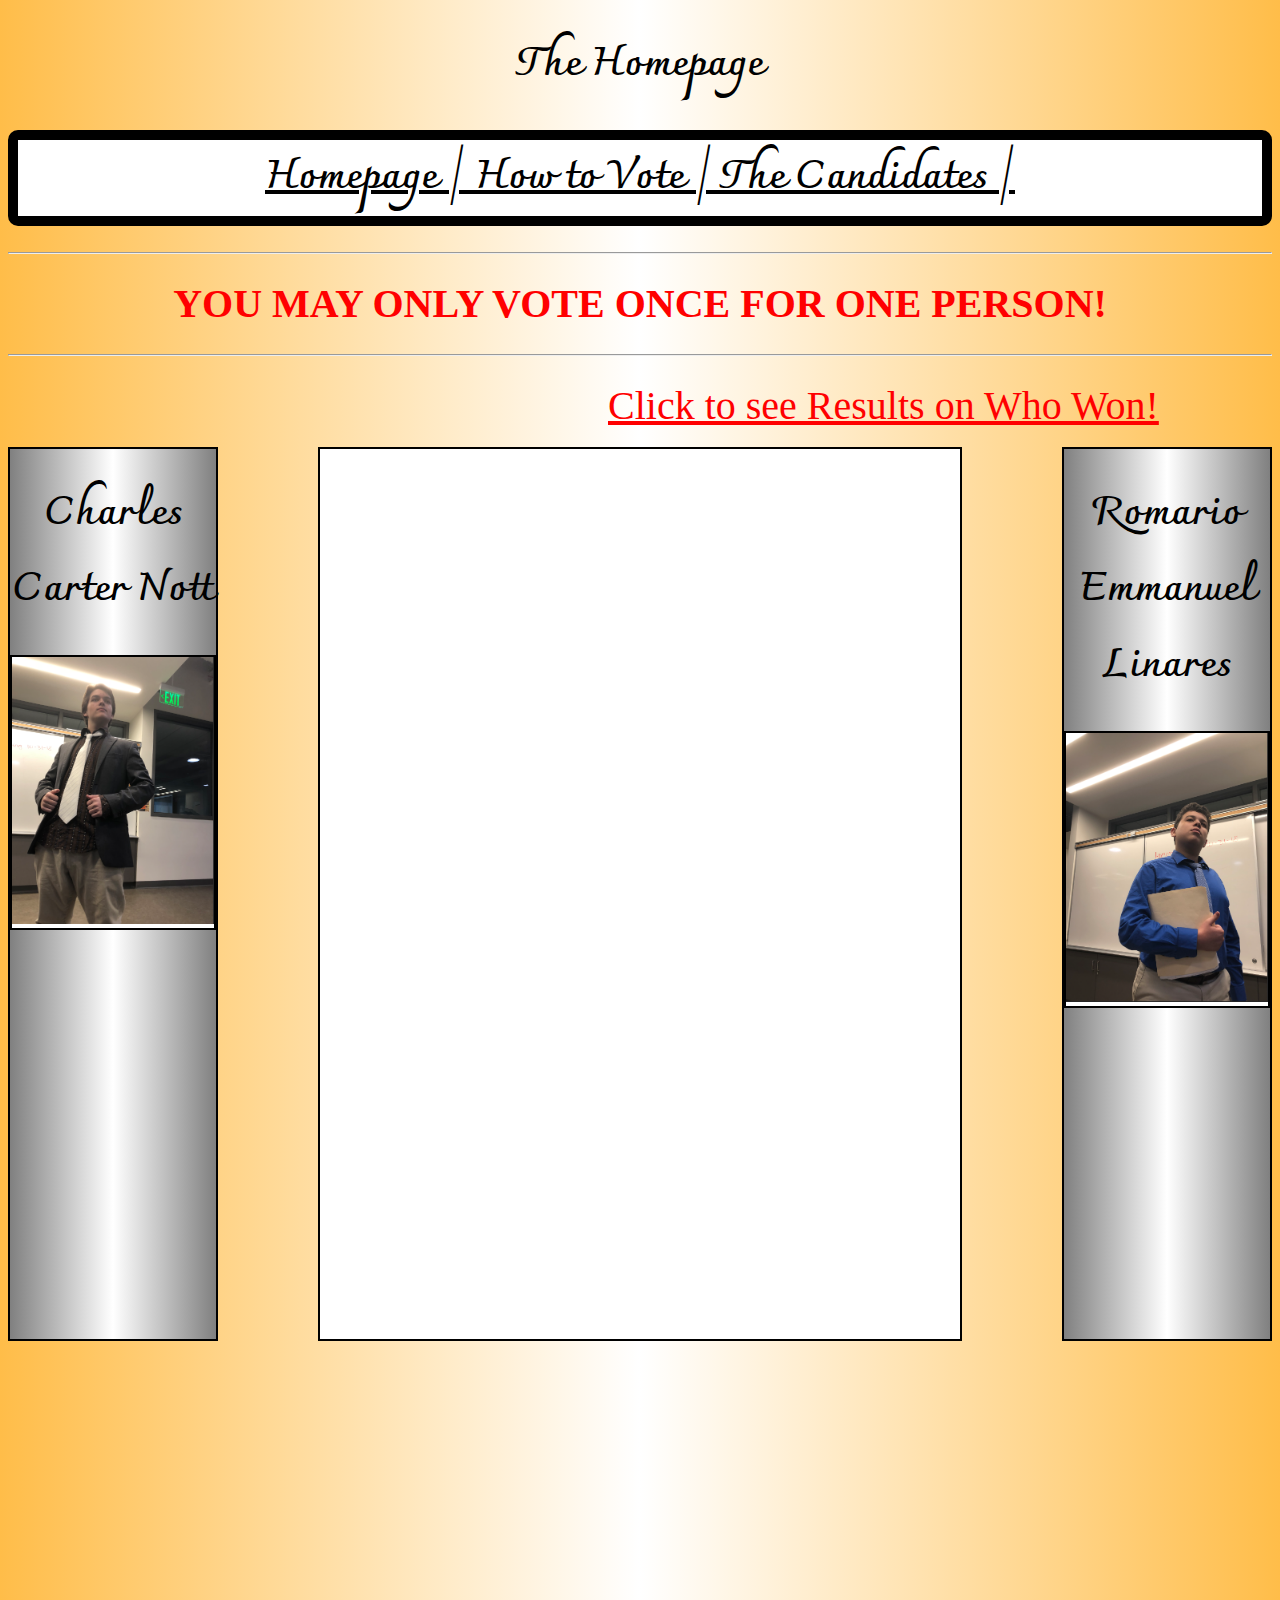
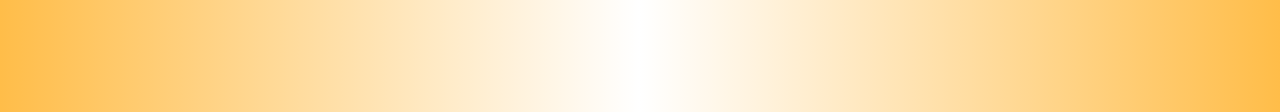
<file: index.html>
<!DOCTYPE html>
<html>
<head>
	<link rel="stylesheet" href="stylesheet.css" type="text/css">
	<link rel="icon" href="images/codeicon.png" type="image/gif">
	<link href="https://fonts.googleapis.com/css?family=Charmonman" rel="stylesheet">
	<meta name="viewport" content="width=device-width, initial-scale=1">
	<title>Ultimate Master Coder Candidates for 2018</title>
	</head>
<body>
	<h1>
		<center><strong>The Homepage</strong></center>
	</h1>
	<nav>
		<a href="index.html" class="homepagelink">
			<strong>Homepage</strong> |
		</a>
		<a href="howtovote.html" class="howtovotelink">
			<strong>How to Vote</strong> |
		</a>
		<a href="candidates.html" class="candidateslink">
			<strong>The Candidates</strong> |
		</a>
	</nav>
	<br />
	<hr>
	<h1 class="title1">
		<center>YOU MAY ONLY VOTE ONCE FOR ONE PERSON!</center>
	</h1>
	<hr>
	<br />
	<a href="results.html" class="resultspace">
		Click to see Results on Who Won!
	</a>
	<br />
	<br />
	<div class="wrapper2">
		<div class="textpart2">
			<h1>
				<center>Charles Carter Nott</center>
			</h1>
		<div class="one2">
			<img src="images/suit2.jpg" class="suit">
		</div>
		</div>
		<div class="ballet">
			<iframe src="https://docs.google.com/forms/d/e/1FAIpQLSc9QGLWI64_GFX7q0iVtEz5xph-34Sj9u4PvQqpemv-eWaSWw/viewform?embedded=true" width="640" height="886" frameborder="0" marginheight="0" marginwidth="0">Loading...</iframe>
		</div>
		<div class="secondtext">
			<h1>
				<center>Romario Emmanuel Linares</center>
			</h1>
		<div class="two2">
			<a href="romario.html"><img src="images/suit.jpg" class="suit2"></a>
		</div>
		</div>
	</div>
	<br />
	<p class="notification">
		<strong>Note that you can only click on Romario's image to go to his page cause this is his website</strong>
	</p>
	</body>
</html>
</file>
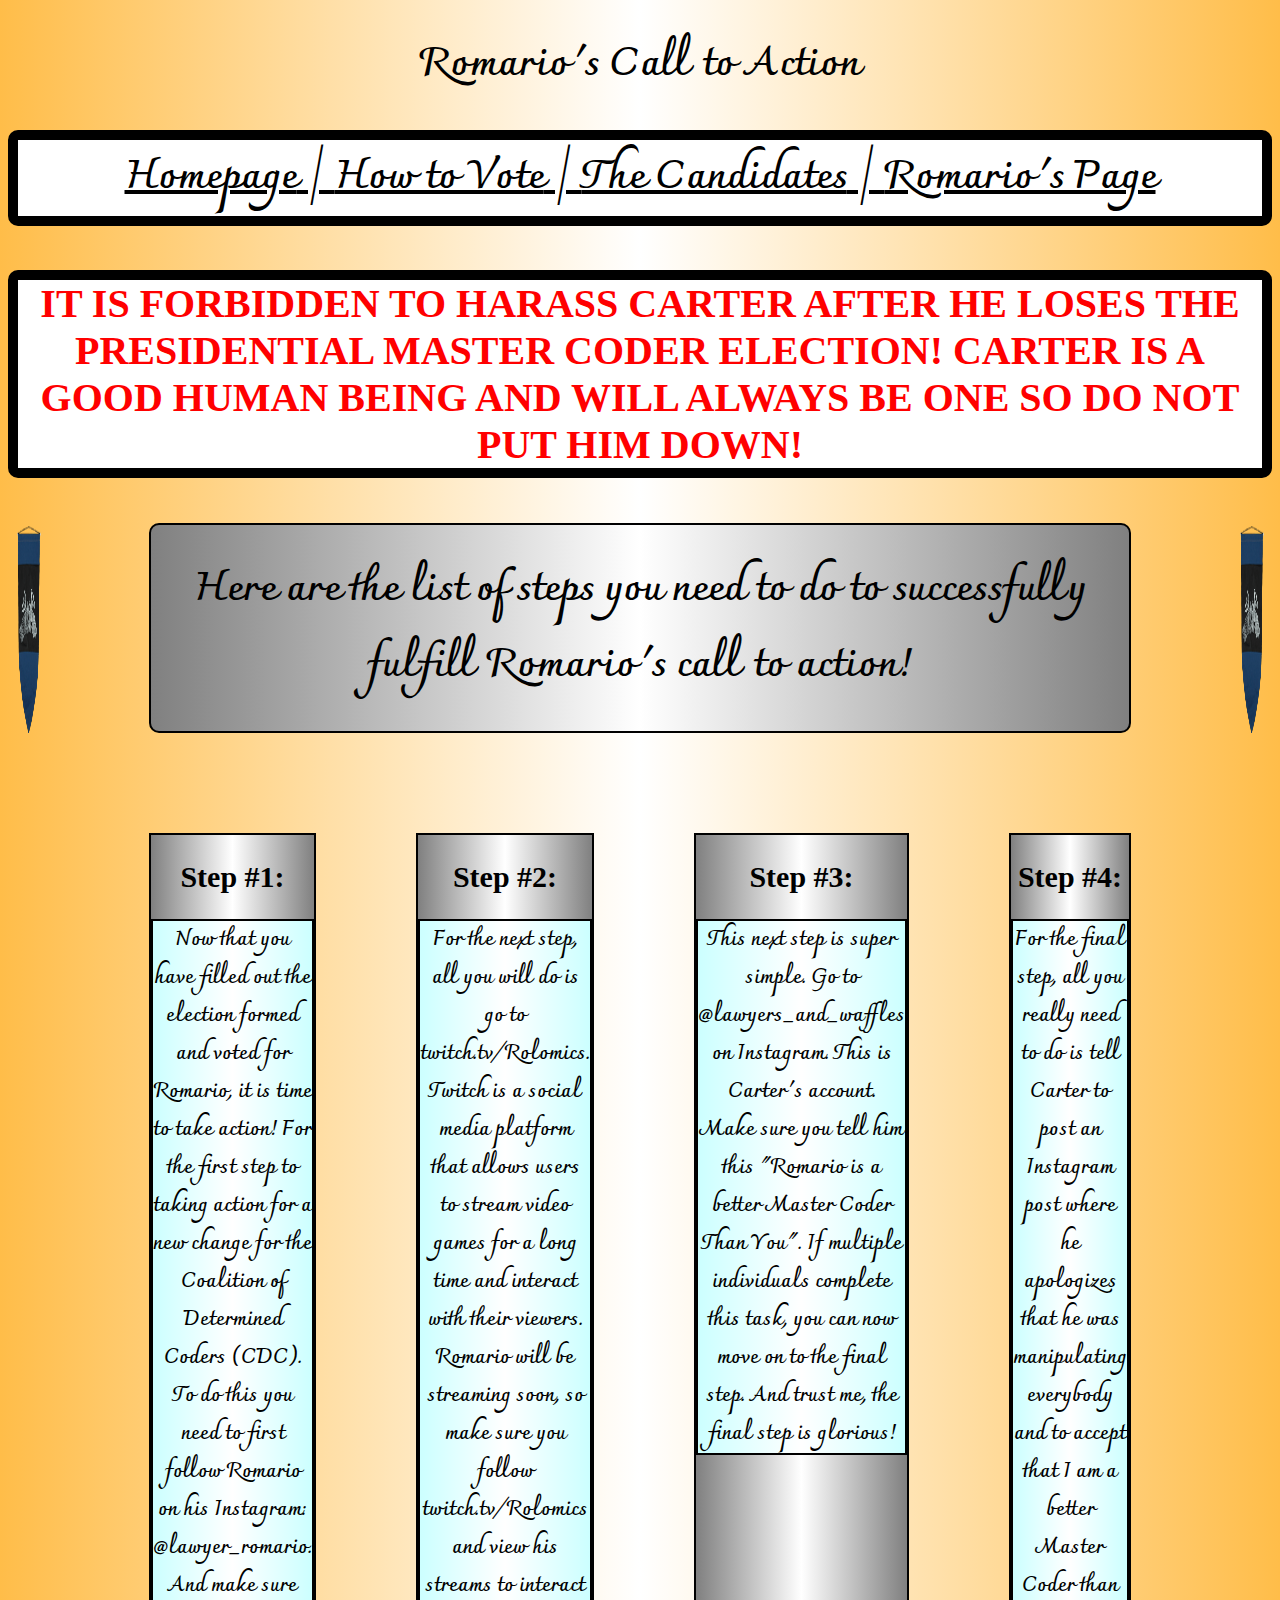
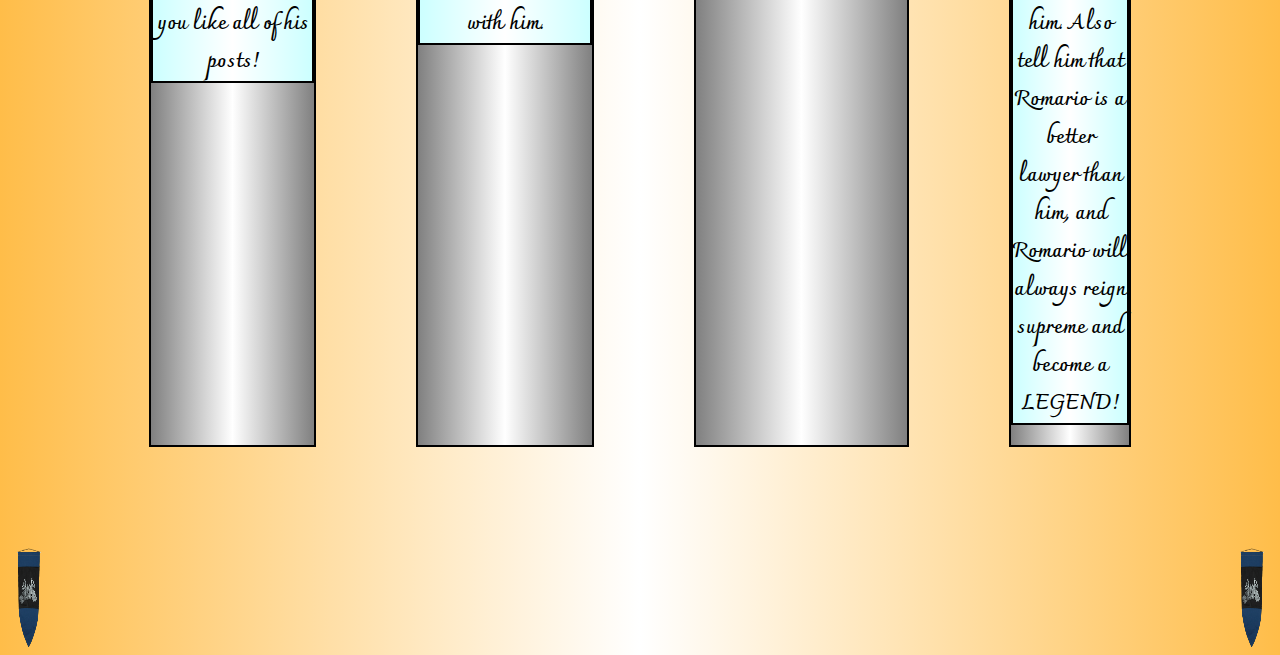
<file: calltoaction.html>
<!DOCTYPE html>
<html>
<head>
	<link rel="stylesheet" href="stylesheet.css" type="text/css">
	<link rel="icon" href="images/fist.jpg" type="image/gif">
	<link href="https://fonts.googleapis.com/css?family=Charmonman" rel="stylesheet">
	<meta name="viewport" content="width=device-width, initial-scale=1">
	<title>CALL TO ACTION!</title>
	</head>
<body>
	<h1>
		<center><strong>Romario's Call to Action</strong></center>
	</h1>
	<nav>
		<a href="index.html" class="homepagelink">
			<strong>Homepage</strong> |
		</a>
		<a href="howtovote.html" class="howtovotelink">
			<strong>How to Vote</strong> |
		</a>
		<a href="candidates.html" class="candidateslink">
			<strong>The Candidates</strong> |
		</a>
		<a href="romario.html" class="romariolink">
			<strong>Romario's Page</strong>
		</a>
	</nav>
	<br />
	<h1 class="objection">
		IT IS FORBIDDEN TO HARASS CARTER AFTER HE LOSES THE PRESIDENTIAL MASTER CODER ELECTION! CARTER IS A GOOD HUMAN BEING AND WILL ALWAYS BE ONE SO DO NOT PUT HIM DOWN!
	</h1>
	<br />
	<div class="wrapper6">
		<div class="one6"> 
			<img src="images/banner.png" class="banner">
		</div>
		<div class="two6">
			<h1>
				Here are the list of steps you need to do to successfully fulfill Romario's call to action!
			</h1>
		</div>
		<div class="three6">
			<h2 class="step">
				Step #1:
			</h2>
			<h3 class="steps">
				Now that you have filled out the election formed and voted for Romario, it is time to take action! For the first step to taking action for a new change for the Coalition of Determined Coders (CDC). To do this you need to first follow Romario on his Instagram: @lawyer_romario. And make sure you like all of his posts!
			</h3>
		</div>
		<div class="four6">
			<h2 class="step">
				Step #2:
			</h2>
			<h3 class="steps">
				For the next step, all you will do is go to twitch.tv/Rolomics. Twitch is a social media platform that allows users to stream video games for a long time and interact with their viewers. Romario will be streaming soon, so make sure you follow twitch.tv/Rolomics and view his streams to interact with him.
			</h3>
		</div>
		<div class="five6">
			<h2 class="step">
				Step #3:
			</h2>
			<h3 class="steps">
				This next step is super simple. Go to @lawyers_and_waffles on Instagram. This is Carter's account. Make sure you tell him this "Romario is a better Master Coder Than You". If multiple individuals complete this task, you can now move on to the final step. And trust me, the final step is glorious!
			</h3>
		</div>
		<div class="six6">
			<h2 class="step">
				Step #4:
			</h2>
			<h3 class="steps">
				For the final step, all you really need to do is tell Carter to post an Instagram post where he apologizes that he was manipulating everybody and to accept that I am a better Master Coder than him. Also tell him that Romario is a better lawyer than him, and Romario will always reign supreme and become a LEGEND!
			</h3>
		</div>
		<div class="seven6">
			<img src="images/banner.png" class="banner">
		</div>
		<div class="one7">
			<img src="images/banner.png" class="banner">
		</div>
		<div class="seven7">
			<img src="images/banner.png" class="banner">
		</div>
	</div>
</body>
</html>
</file>
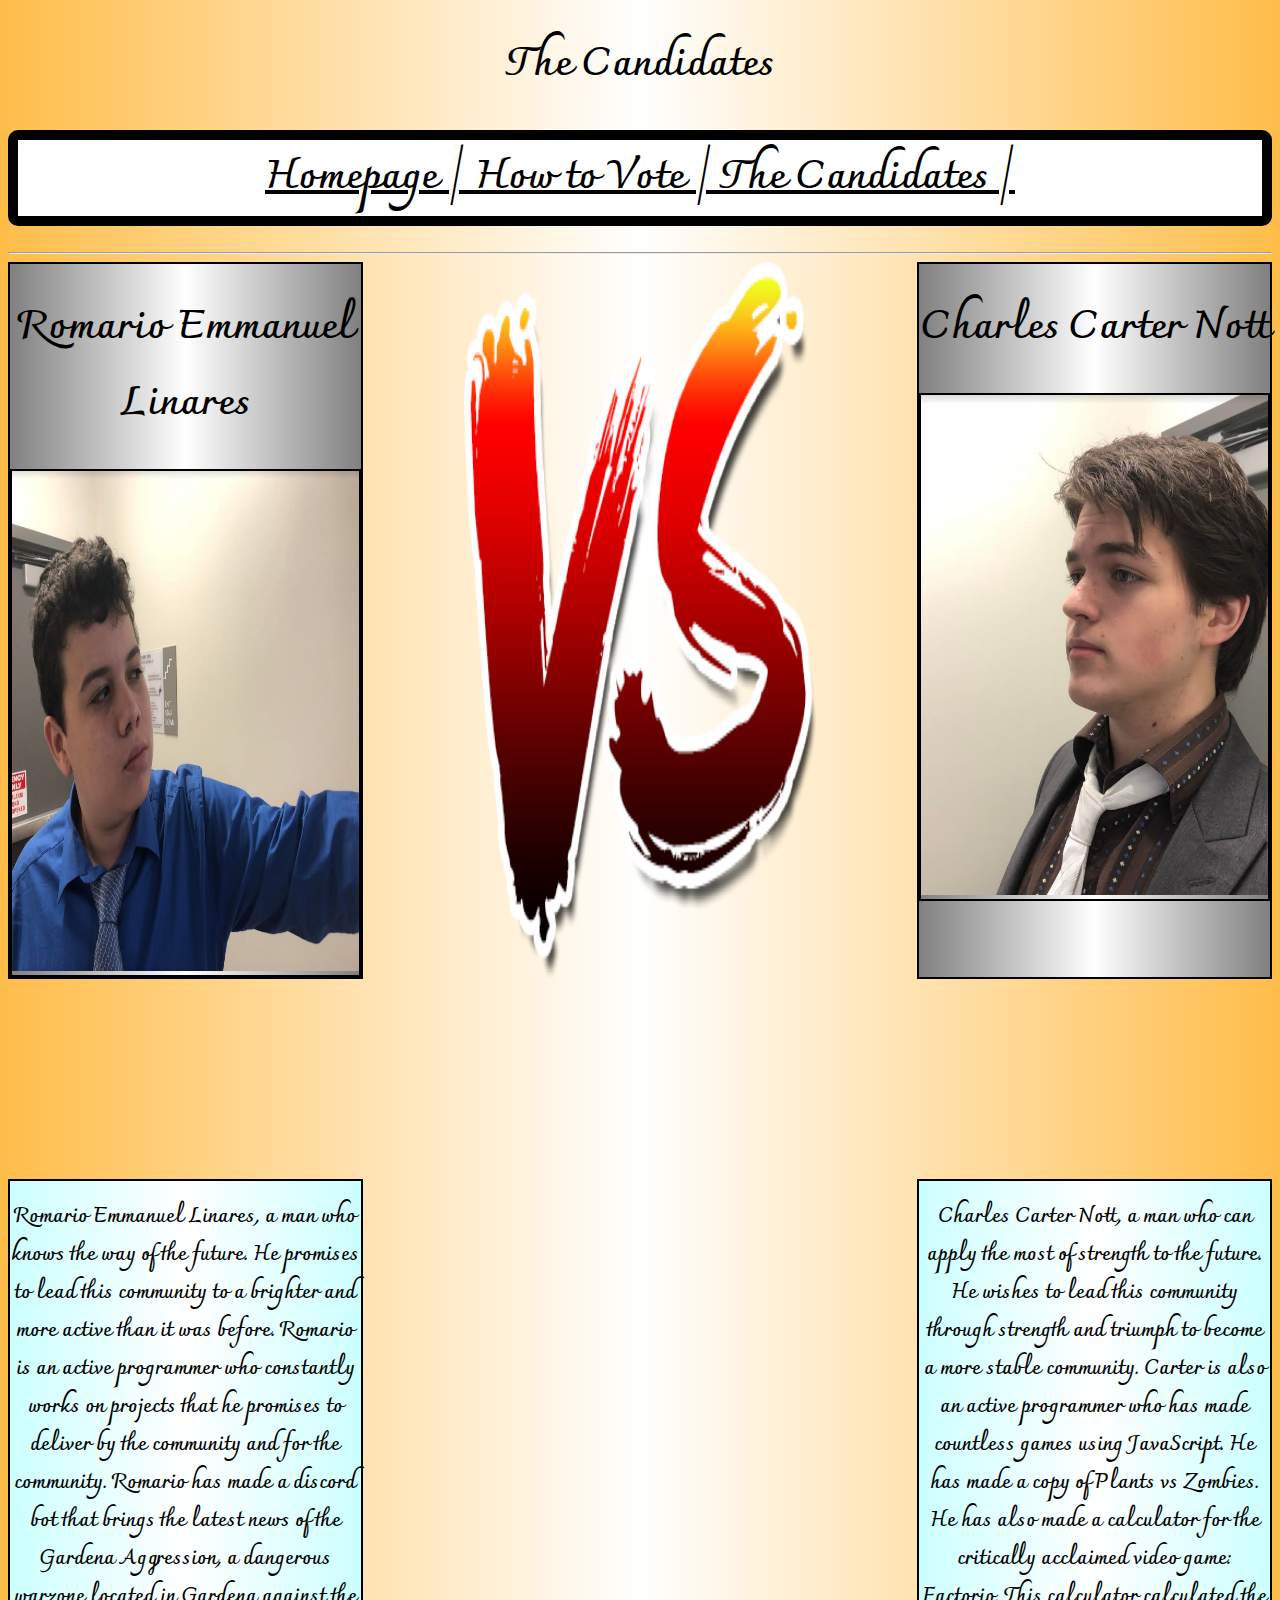
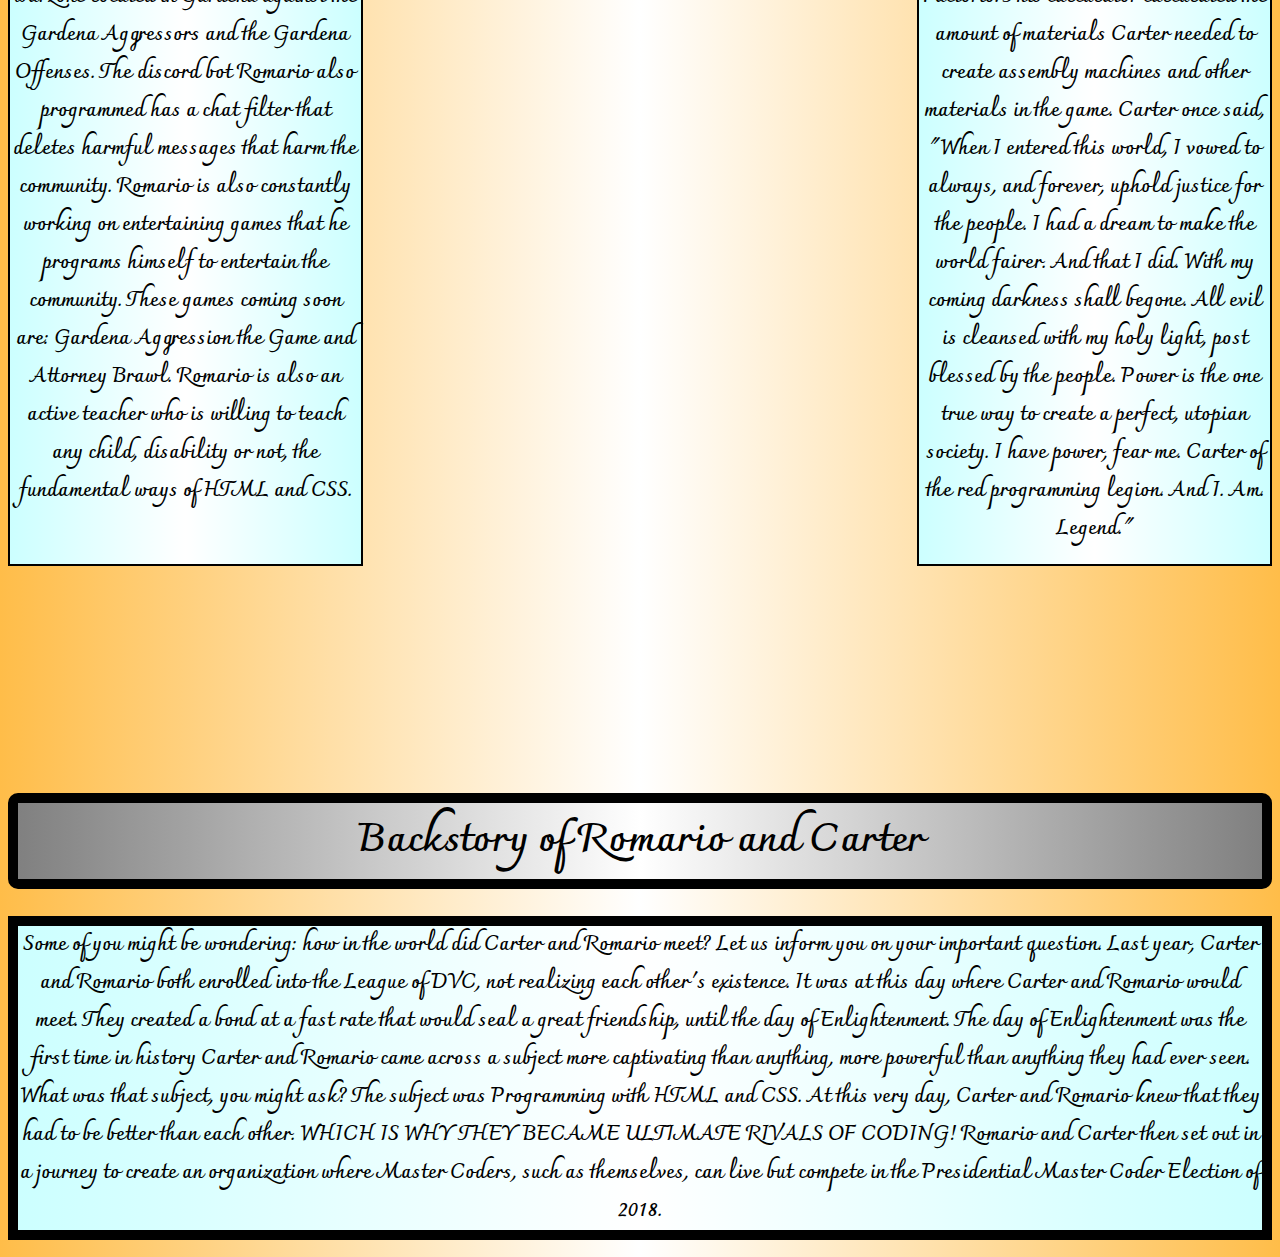
<file: candidates.html>
<!DOCTYPE html>
<html>
<head>
	<link rel="stylesheet" href="stylesheet.css" type="text/css">
	<link rel="icon" href="images/codeicon.png" type="image/gif">
	<link href="https://fonts.googleapis.com/css?family=Charmonman" rel="stylesheet">
	<meta name="viewport" content="width=device-width, initial-scale=1">
	<title>The Candidates</title>
	</head>
<body>
	<h1>
		<center>The Candidates</center>
	</h1>
	<nav>
		<a href="index.html" class="homepagelink">
			<strong>Homepage</strong> |
		</a>
		<a href="howtovote.html" class="howtovotelink">
			<strong>How to Vote</strong> |
		</a>
		<a href="candidates.html" class="candidateslink">
			<strong>The Candidates</strong> |
		</a>
	</nav>
	<br />
	<hr>
	<div class="wrapper3">
		<div class="one3">
			<h1>
				Romario Emmanuel Linares
			</h1>
		<div class="thirdtext">
			<img src="images/romario.jpg" class="romarioimg">
		</div>
		</div>
		<div class="two3">
			<img src="images/versus.jpg" class="versus">
		</div>
		<div class="three3">
			<h1>
				Charles Carter Nott
			</h1>
		<div class="thirdtext2">
			<img src="images/carter.jpg" class="carterimg">
		</div>
		</div>
	</div>
	<div class="wrapper4">
		<div class="one4">
			<h2>
				Romario Emmanuel Linares, a man who knows the way of the future. He promises to lead this community to a brighter and more active than it was before. Romario is an active programmer who constantly works on projects that he promises to deliver by the community and for the community. Romario has made a discord bot that brings the latest news of the Gardena Aggression, a dangerous warzone located in Gardena against the Gardena Aggressors and the Gardena Offenses. The discord bot Romario also programmed has a chat filter that deletes harmful messages that harm the community. Romario is also constantly working on entertaining games that he programs himself to entertain the community. These games coming soon are: Gardena Aggression the Game and Attorney Brawl. Romario is also an active teacher who is willing to teach any child, disability or not, the fundamental ways of HTML and CSS. 
			</h2>
		</div>
		<div class="two4">
			<h2>
				Charles Carter Nott, a man who can apply the most of strength to the future. He wishes to lead this community through strength and triumph to become a more stable community. Carter is also an active programmer who has made countless games using JavaScript. He has made a copy of Plants vs Zombies. He has also made a calculator for the critically acclaimed video game: Factorio. This calculator calculated the amount of materials Carter needed to create assembly machines and other materials in the game. Carter once said, "When I entered this world, I vowed to always, and forever, uphold justice for the people. I had a dream to make the world fairer. And that I did. With my coming darkness shall begone. All evil is cleansed with my holy light, post blessed by the people. Power is the one true way to create a perfect, utopian society. I have power, fear me. Carter of the red programming legion. And I. Am. Legend." 
			</h2>
		</div>
	</div>
	<h1 class="backstory">
		Backstory of Romario and Carter
	</h1>
	<h2 class="backstorytext">
		Some of you might be wondering: how in the world did Carter and Romario meet? Let us inform you on your important question. Last year, Carter and Romario both enrolled into the League of DVC, not realizing each other's existence. It was at this day where Carter and Romario would meet. They created a bond at a fast rate that would seal a great friendship, until the day of Enlightenment. The day of Enlightenment was the first time in history Carter and Romario came across a subject more captivating than anything, more powerful than anything they had ever seen. What was that subject, you might ask? The subject was Programming with HTML and CSS. At this very day, Carter and Romario knew that they had to be better than each other. WHICH IS WHY THEY BECAME ULTIMATE RIVALS OF CODING! Romario and Carter then set out in a journey to create an organization where Master Coders, such as themselves, can live but compete in the Presidential Master Coder Election of 2018.
	</h2>	
</body>
</html>
</file>
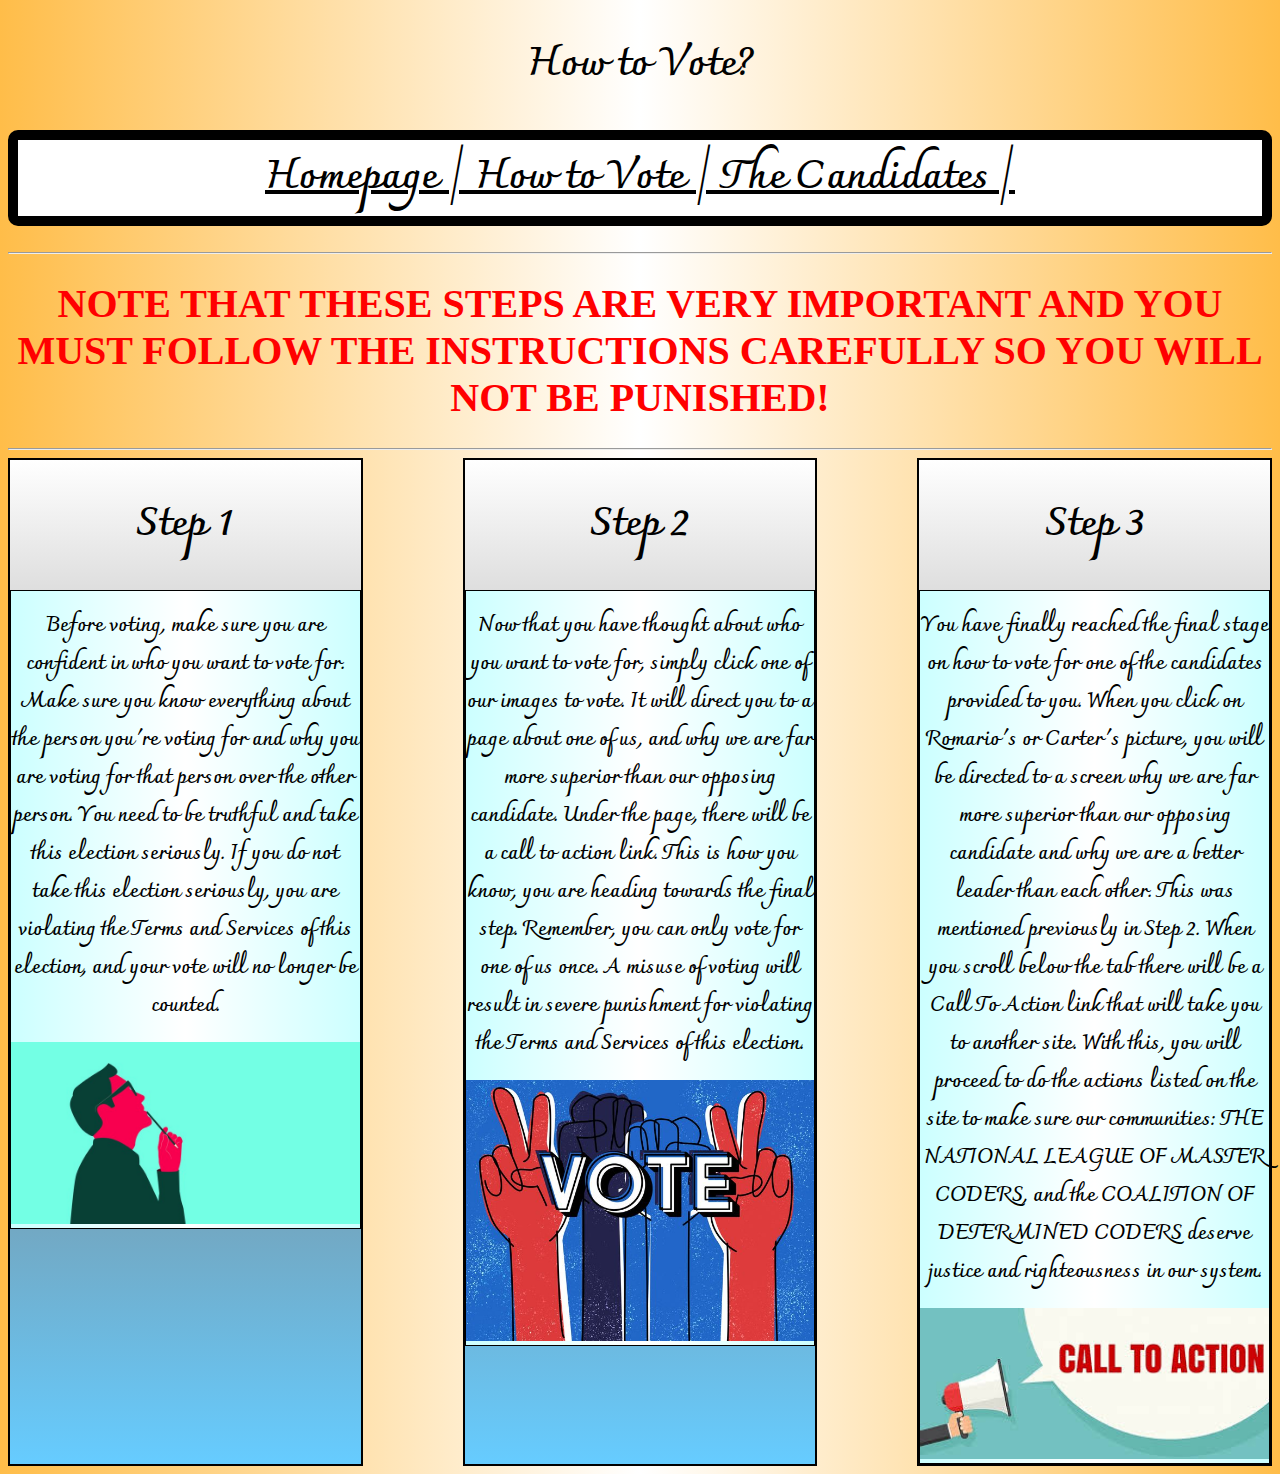
<file: howtovote.html>
<!DOCTYPE html>
<html>
<head>
	<link rel="stylesheet" href="stylesheet.css" type="text/css">
	<link rel="icon" href="images/codeicon.png" type="image/gif">
	<link href="https://fonts.googleapis.com/css?family=Charmonman" rel="stylesheet">
	<meta name="viewport" content="width=device-width, initial-scale=1">
	<title>How do you vote?</title>
	</head>
<body>
	<h1>
		<center><strong>How to Vote?</strong></center>
	</h1>
	<nav>
		<a href="index.html" class="homepagelink">
			<strong>Homepage</strong> |
		</a>
		<a href="howtovote.html" class="howtovotelink">
			<strong>How to Vote</strong> |
		</a>
		<a href="candidates.html" class="candidateslink">
			<strong>The Candidates</strong> |
		</a>
	</nav>
	<br />
	<hr>
	<h1 class="title1">
		<center>NOTE THAT THESE STEPS ARE VERY IMPORTANT AND YOU MUST FOLLOW THE INSTRUCTIONS CAREFULLY SO YOU WILL NOT BE PUNISHED!</center>
	</h1>
	<hr>
	<div class="wrapper">
		<div class="one">
			<h1>
				Step 1
			</h1>
		<div class="text1">
			<h2>
				Before voting, make sure you are confident in who you want to vote for. Make sure you know everything about the person you're voting for and why you are voting for that person over the other person. You need to be truthful and take this election seriously. If you do not take this election seriously, you are violating the Terms and Services of this election, and your vote will no longer be counted.
			</h2>
			<img src="images/think.jpg" class="think">
		</div>
		</div>
		<div class="two">
			<h1>
				Step 2
			</h1>
		<div class="text2">
			<h2>
				Now that you have thought about who you want to vote for, simply click one of our images to vote. It will direct you to a page about one of us, and why we are far more superior than our opposing candidate. Under the page, there will be a call to action link. This is how you know, you are heading towards the final step. Remember, you can only vote for one of us once. A misuse of voting will result in severe punishment for violating the Terms and Services of this election.
			</h2>
			<img src="images/vote.jpg" class="vote">
		</div>
		</div>
		<div class="three">
			<h1>
				Step 3
			</h1>
		<div class="text3">
			<h2>
				You have finally reached the final stage on how to vote for one of the candidates provided to you. When you click on Romario's or Carter's picture, you will be directed to a screen why we are far more superior than our opposing candidate and why we are a better leader than each other. This was mentioned previously in Step 2. When you scroll below the tab there will be a Call To Action link that will take you to another site. With this, you will proceed to do the actions listed on the site to make sure our communities: THE NATIONAL LEAGUE OF MASTER CODERS, and the COALITION OF DETERMINED CODERS deserve justice and righteousness in our system.				
			</h2>
			<img src="images/calltoaction.jpg" class="calltoaction">
		</div>
		</div>
	</body>
</html>
</file>
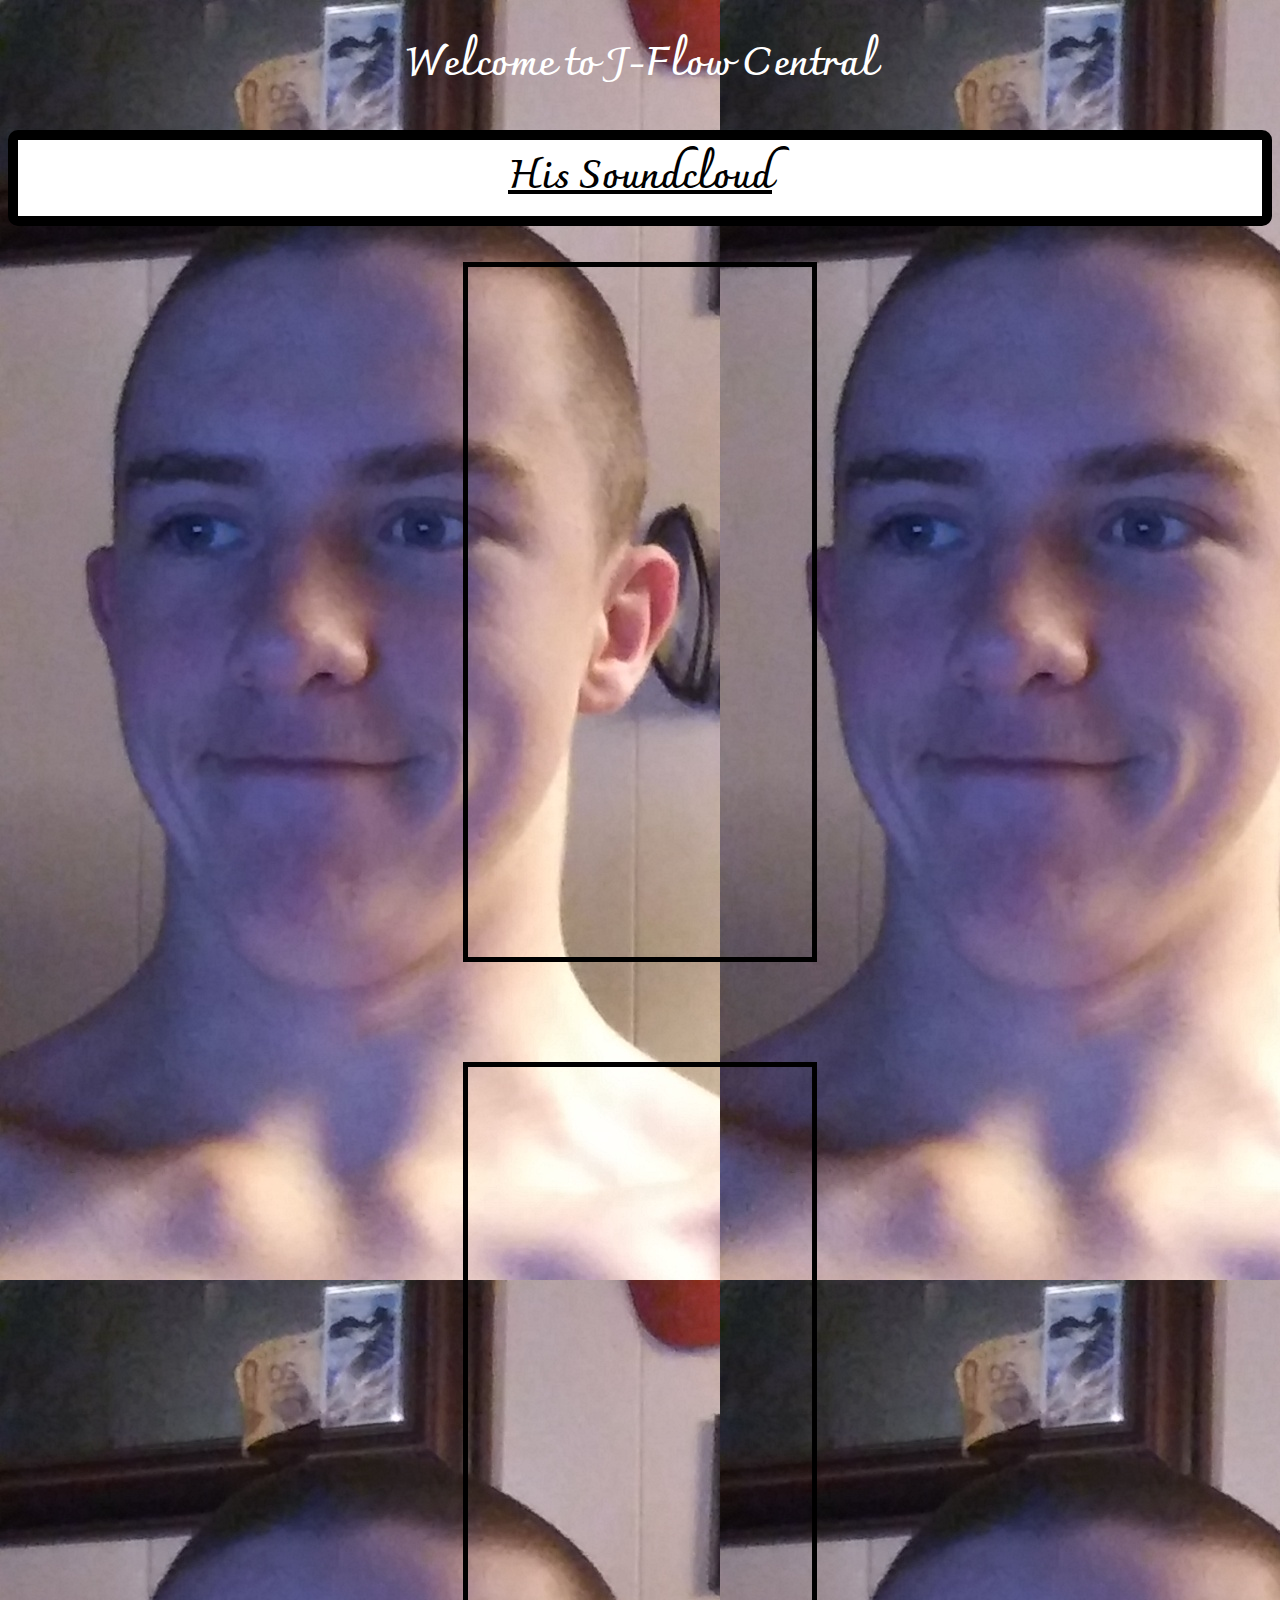
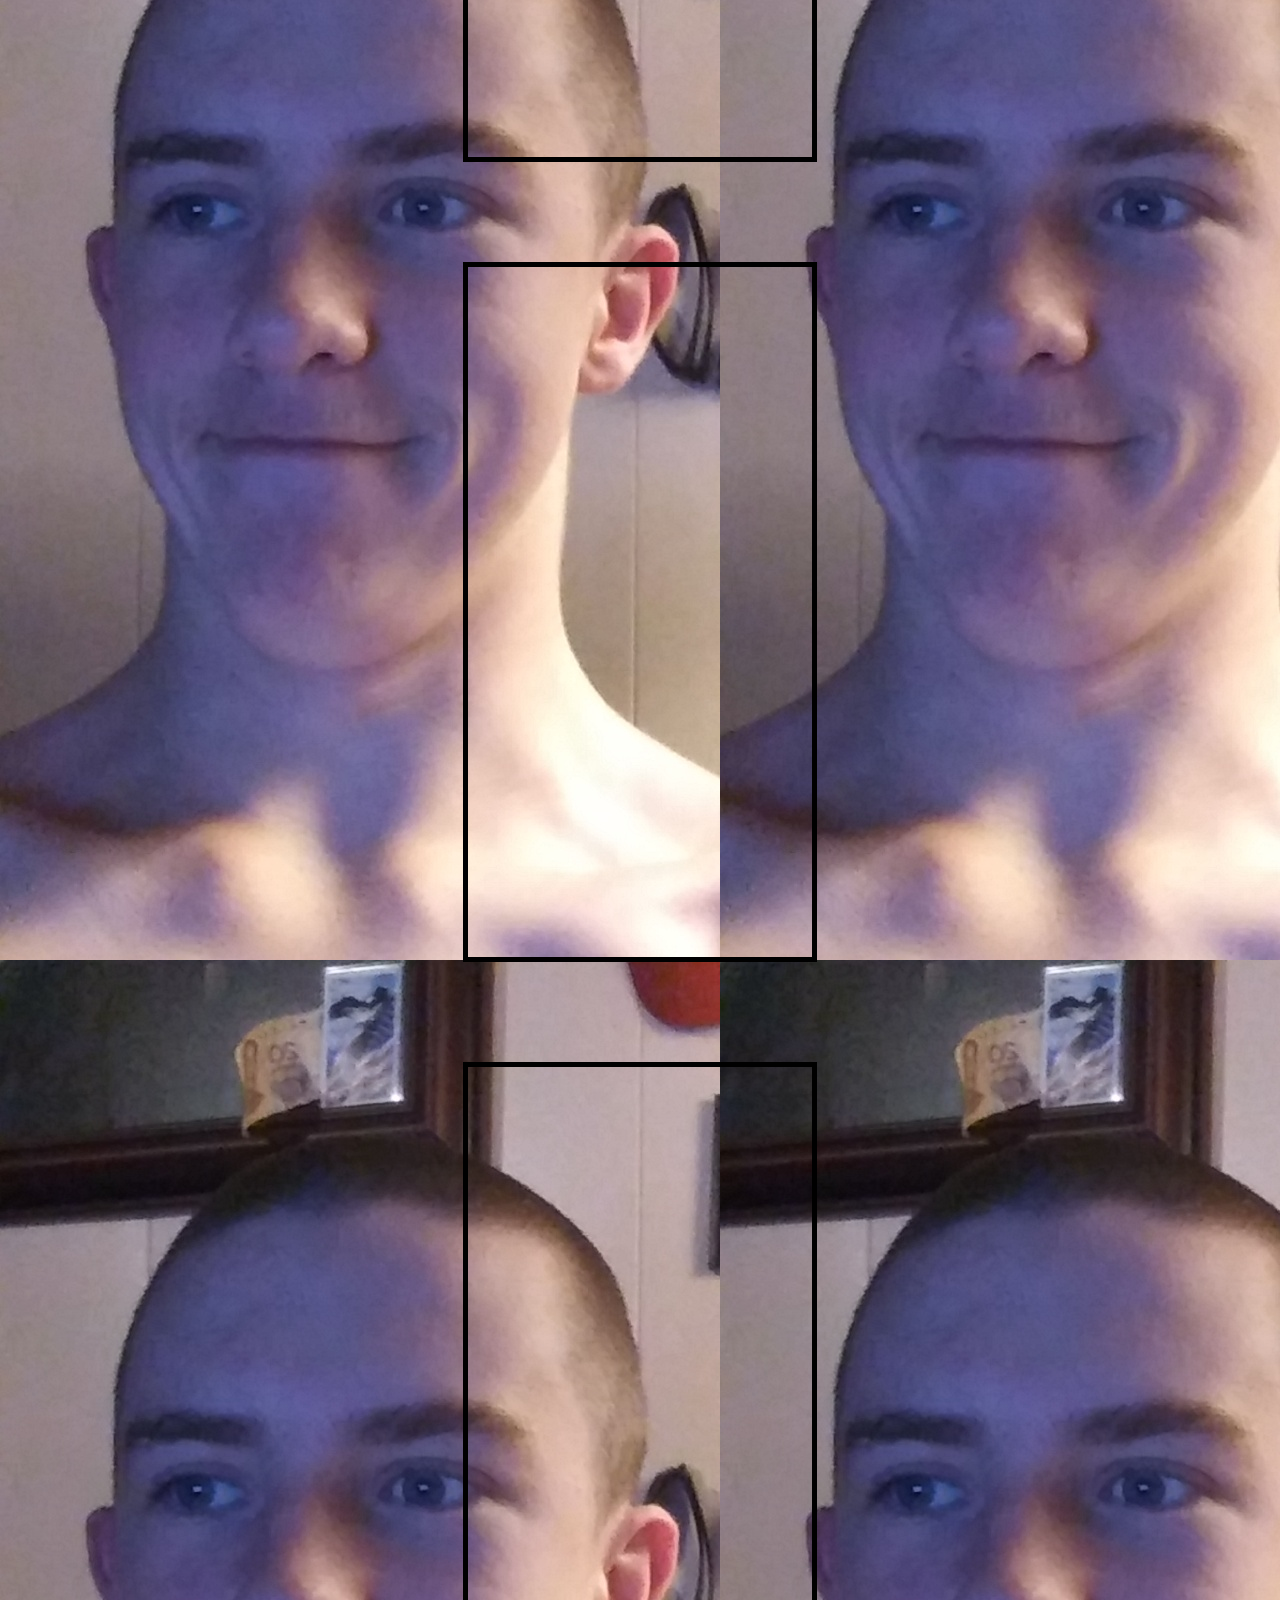
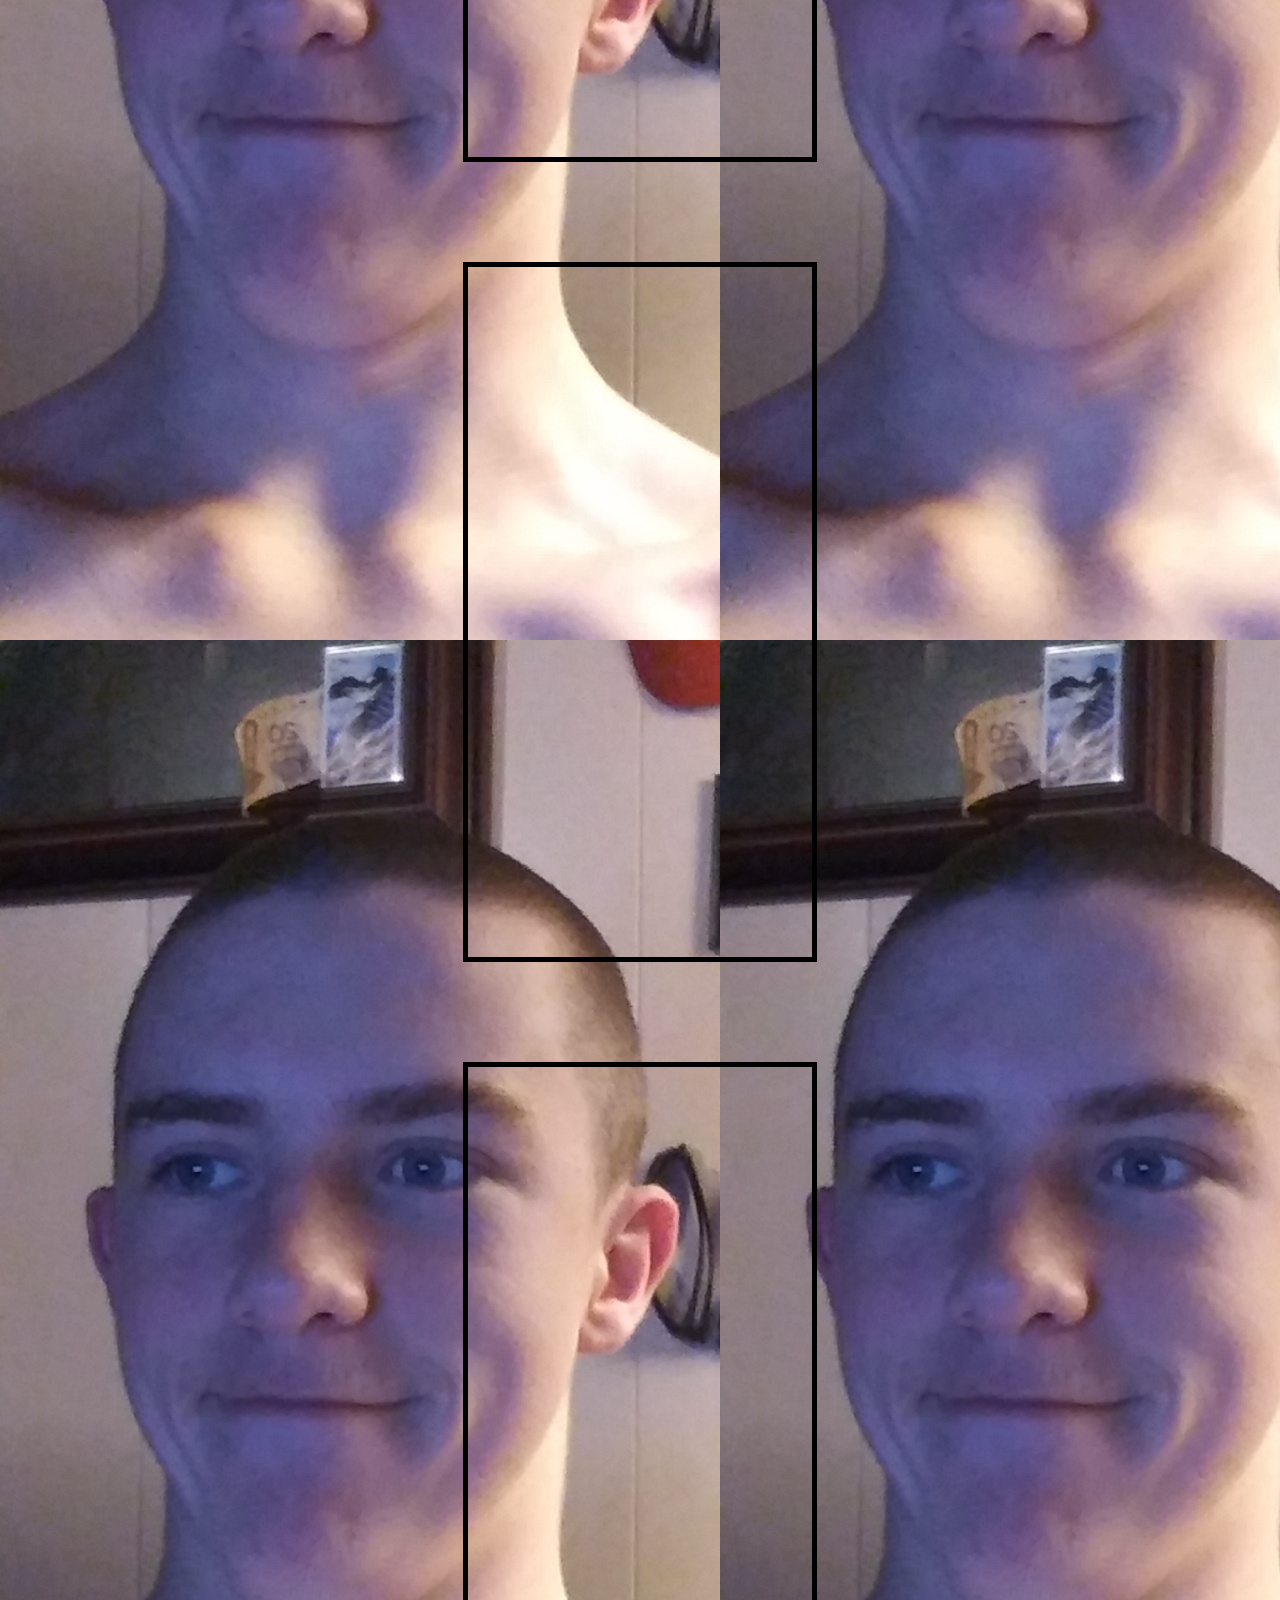
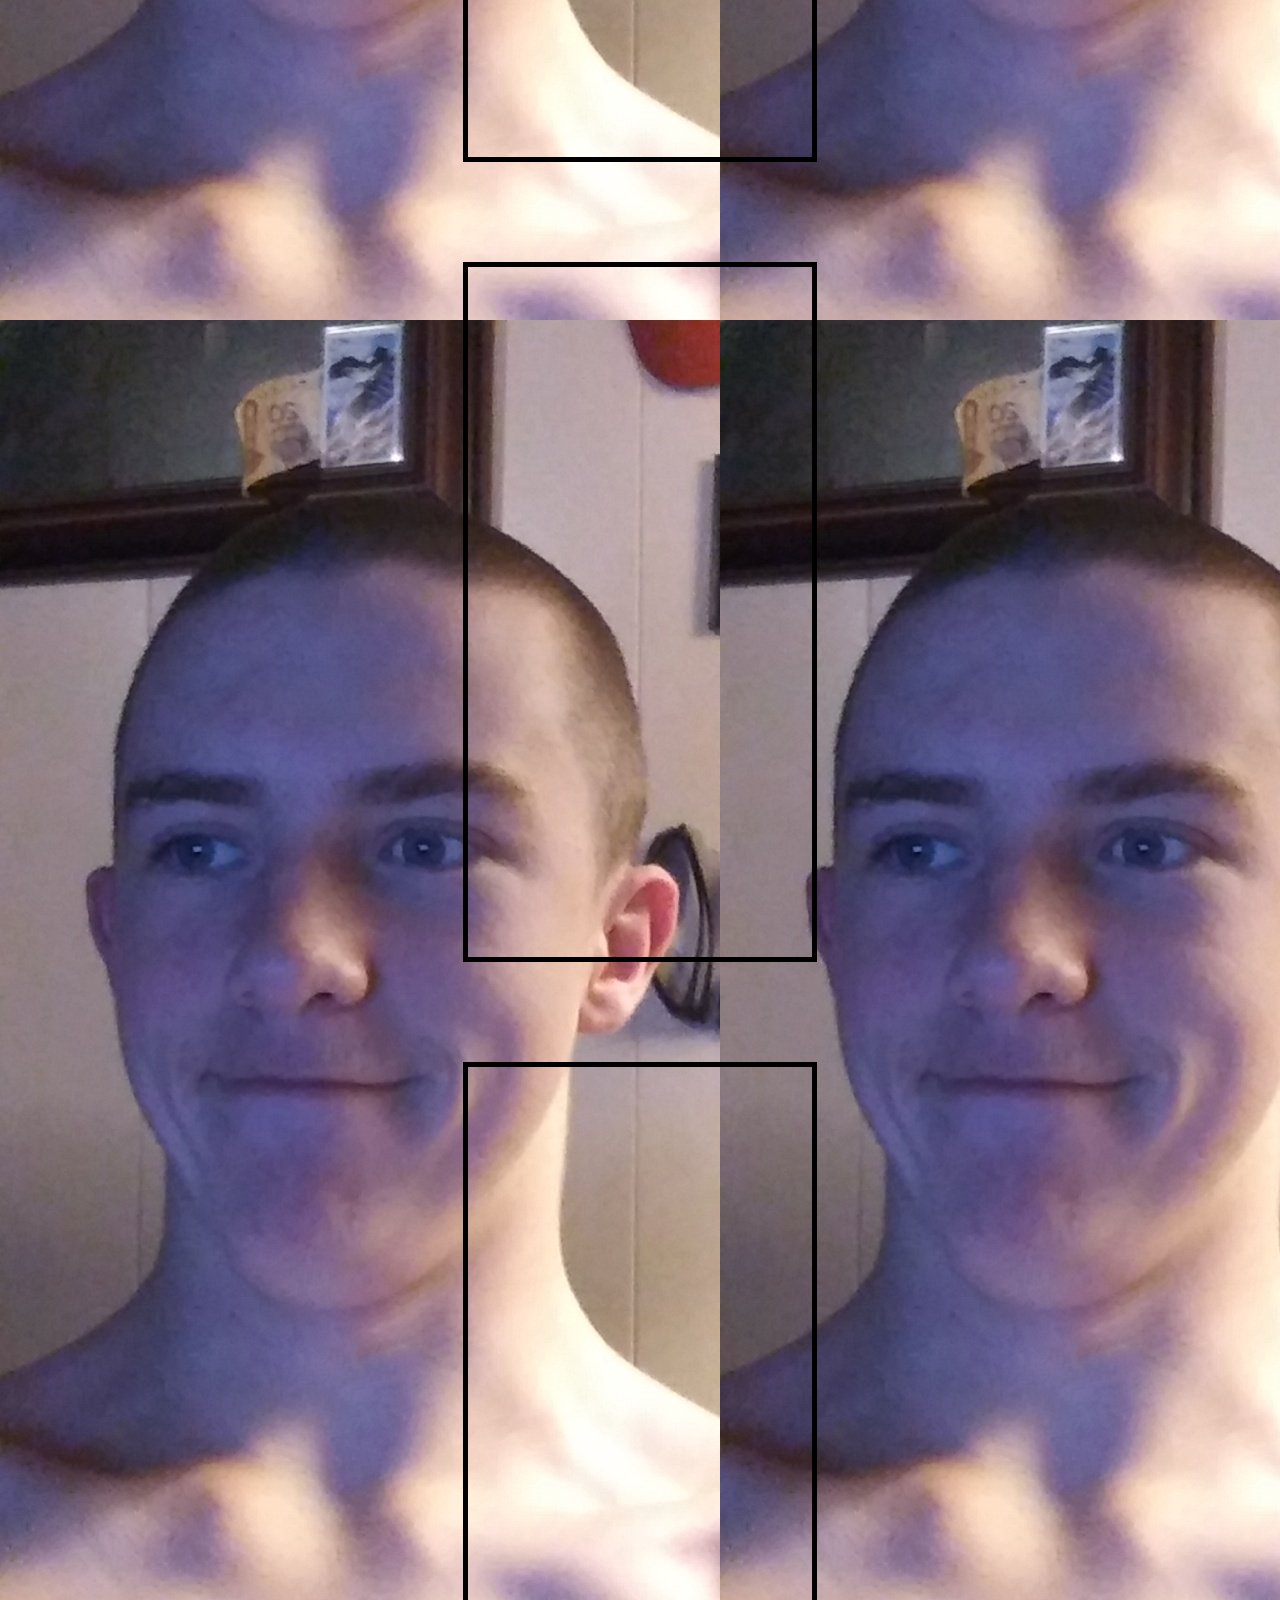
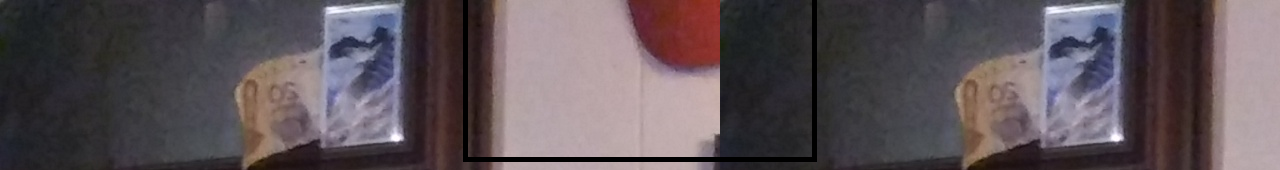
<file: jflow.html>
<!DOCTYPE html>
<html>
<head>
	<link rel="stylesheet" href="stylesheet.css" type="text/css">
	<link rel="icon" href="images/carsondaly.jpg" type="image/gif">
	<link href="https://fonts.googleapis.com/css?family=Charmonman" rel="stylesheet">
	<meta name="viewport" content="width=device-width, initial-scale=1">
</head>
<body class="JFlowbackground">
	<h1 class="JFlowTitle">
		<center><strong>Welcome to J-Flow Central</strong></center>
	</h1>
	<nav>
		<a href="https://soundcloud.com/user-253019270" class="homepagelink" target="_blank">
			<strong>His Soundcloud</strong>
		</a>
	</nav>
	<br />
	<br />
	<div class="grid-container2">
		<div class="song_1">
			<iframe width="100%" height="300" scrolling="no" frameborder="no" allow="autoplay" src="https://w.soundcloud.com/player/?url=https%3A//api.soundcloud.com/tracks/536619351&color=%23ff5500&auto_play=false&hide_related=false&show_comments=true&show_user=true&show_reposts=false&show_teaser=true&visual=true" class="song1"></iframe>
		</div>
		<div class="song_2">
			<iframe width="100%" height="300" scrolling="no" frameborder="no" allow="autoplay" src="https://w.soundcloud.com/player/?url=https%3A//api.soundcloud.com/tracks/376444823&color=%23ff5500&auto_play=false&hide_related=false&show_comments=true&show_user=true&show_reposts=false&show_teaser=true&visual=true" class="song2"></iframe>
		</div>
		<div class="song_3">
			<iframe width="100%" height="300" scrolling="no" frameborder="no" allow="autoplay" src="https://w.soundcloud.com/player/?url=https%3A//api.soundcloud.com/tracks/375604820&color=%23ff5500&auto_play=false&hide_related=false&show_comments=true&show_user=true&show_reposts=false&show_teaser=true&visual=true" class="song3"></iframe>
		</div>
		<div class="song_3">
			<iframe width="100%" height="300" scrolling="no" frameborder="no" allow="autoplay" src="https://w.soundcloud.com/player/?url=https%3A//api.soundcloud.com/tracks/375598445&color=%23ff5500&auto_play=false&hide_related=false&show_comments=true&show_user=true&show_reposts=false&show_teaser=true&visual=true" class="song4"></iframe>
		</div>
		<div class="song_5">
			<iframe width="100%" height="300" scrolling="no" frameborder="no" allow="autoplay" src="https://w.soundcloud.com/player/?url=https%3A//api.soundcloud.com/tracks/356958452&color=%23ff5500&auto_play=false&hide_related=false&show_comments=true&show_user=true&show_reposts=false&show_teaser=true&visual=true" class="song5"></iframe>
		</div>
		<div class="song_6">
			<iframe width="100%" height="300" scrolling="no" frameborder="no" allow="autoplay" src="https://w.soundcloud.com/player/?url=https%3A//api.soundcloud.com/tracks/343636495&color=%23ff5500&auto_play=false&hide_related=false&show_comments=true&show_user=true&show_reposts=false&show_teaser=true&visual=true" class="song6"></iframe>
		</div>
		<div class="song_7">
			<iframe width="100%" height="300" scrolling="no" frameborder="no" allow="autoplay" src="https://w.soundcloud.com/player/?url=https%3A//api.soundcloud.com/tracks/343635478&color=%23ff5500&auto_play=false&hide_related=false&show_comments=true&show_user=true&show_reposts=false&show_teaser=true&visual=true" class="song7"></iframe>
		</div>
		<div class="song_8">
			<iframe width="100%" height="300" scrolling="no" frameborder="no" allow="autoplay" src="https://w.soundcloud.com/player/?url=https%3A//api.soundcloud.com/tracks/268693264&color=%23ff5500&auto_play=false&hide_related=false&show_comments=true&show_user=true&show_reposts=false&show_teaser=true&visual=true" class="song8"></iframe>
		</div>
	</div>
</body>
</html>
</file>
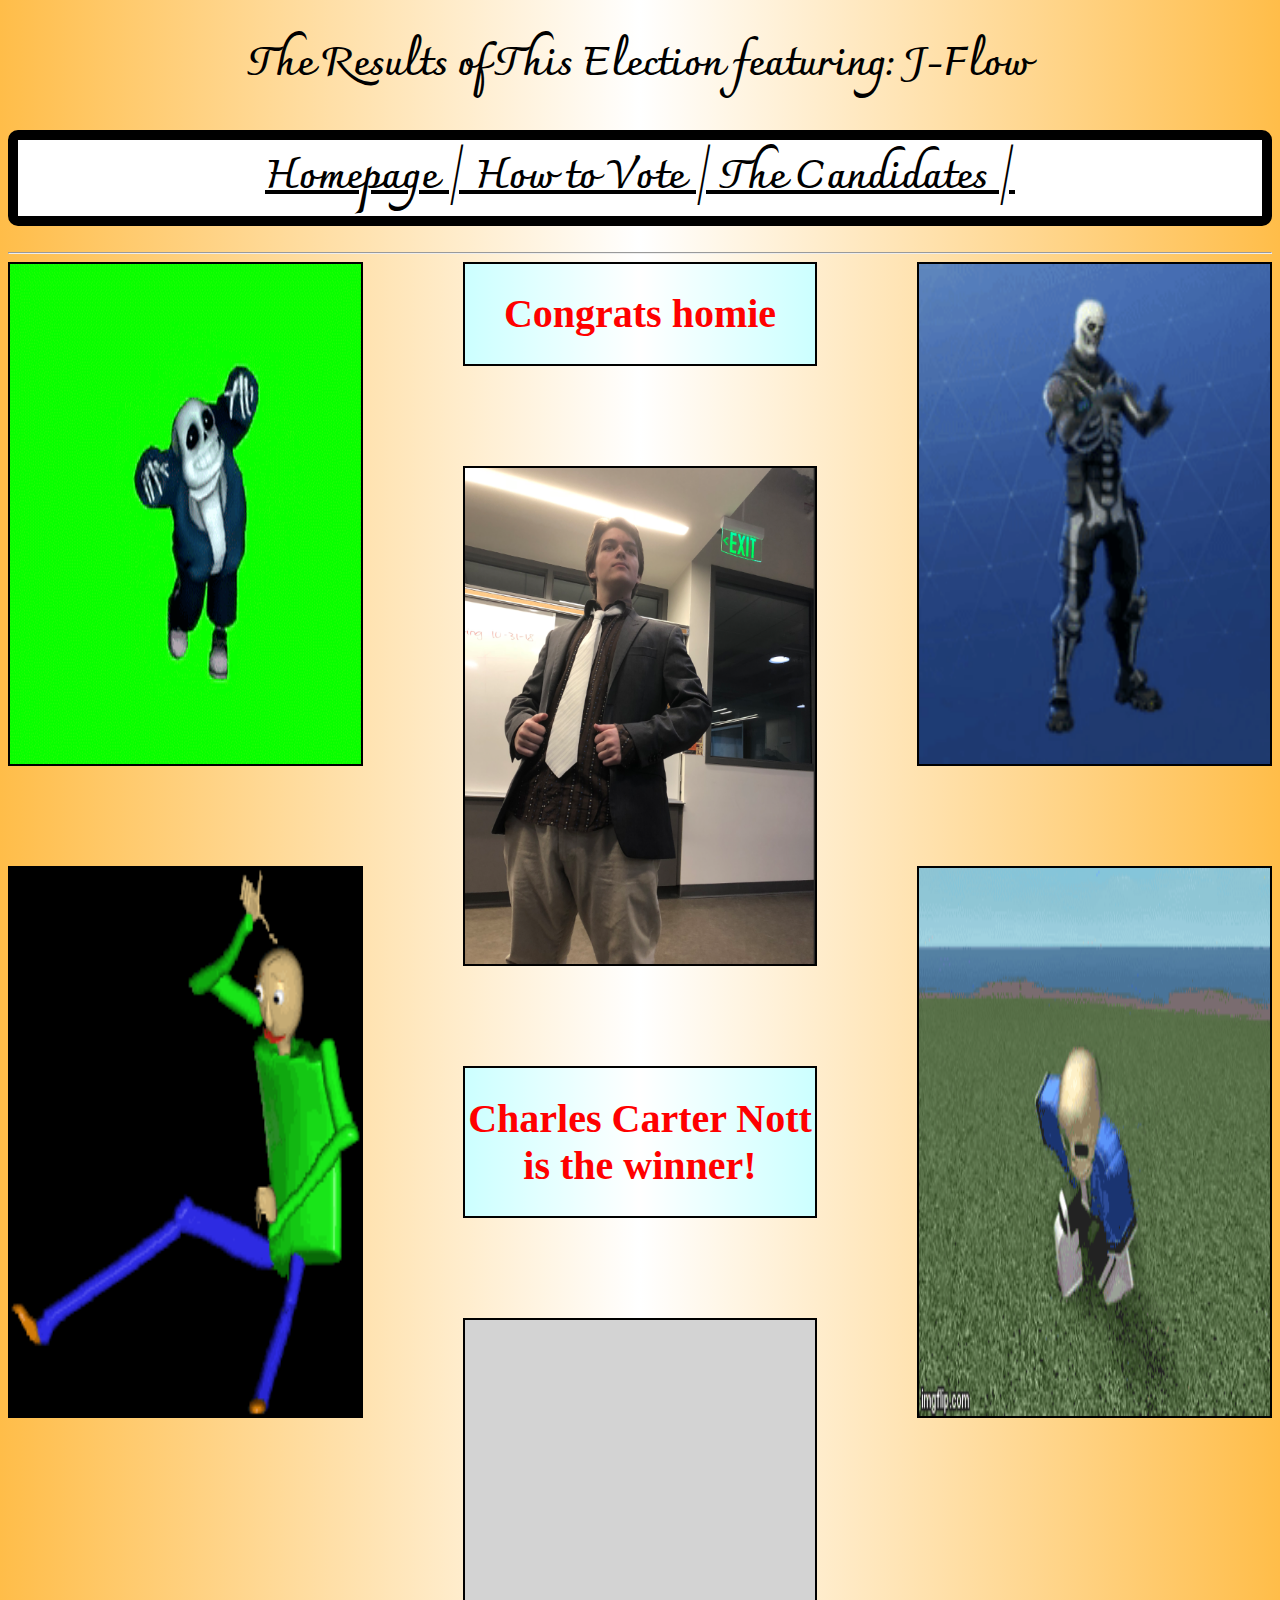
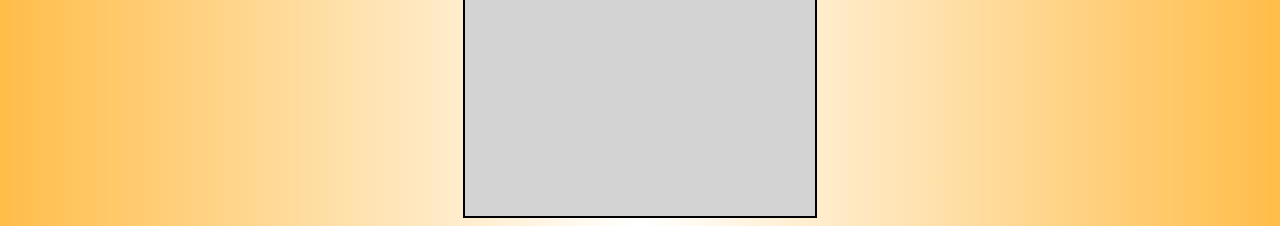
<file: results.html>
<!DOCTYPE html>
<html>
<head>
	<link rel="stylesheet" href="stylesheet.css" type="text/css">
	<link rel="icon" href="images/sansderp.png" type="image/gif">
	<link href="https://fonts.googleapis.com/css?family=Charmonman" rel="stylesheet">
	<meta name="viewport" content="width=device-width, initial-scale=1">
	<title>The Results</title>
</head>
<body>
	<h1>
		<center><strong>The Results of This Election featuring: J-Flow</strong></center>
	</h1>
	<nav>
		<a href="index.html" class="homepagelink">
			<strong>Homepage</strong> |
		</a>
		<a href="howtovote.html" class="howtovotelink">
			<strong>How to Vote</strong> |
		</a>
		<a href="candidates.html" class="candidateslink">
			<strong>The Candidates</strong> |
		</a>
	</nav>
	<br />
	<hr>
	<div class="grid-container">
		<div class="fortnitegif1">
			<img src="images/sans.gif" class="gif1">
		</div>
		<div class="textforgif1">
			<h1 class="congrats">
				Congrats homie
			</h1>
		</div>
		<div class="carterimage">
			<img src="images/suit2.jpg" class="carterwinner">
		</div>
		<div class="fortnitegif2">
			<img src="images/clapping.gif" class="gif2">
		</div>
		<div class="fortnitegif3">
			<img src="images/baldi.gif" class="gif3">
		</div>
		<div class="winnername">
			<h1 class="name">
				Charles Carter Nott is the winner!
			</h1>
		</div>
		<div class="fortnitegif4">
			<iframe width="100%" height="300" scrolling="no" frameborder="no" allow="autoplay" src="https://w.soundcloud.com/player/?url=https%3A//api.soundcloud.com/tracks/536619351&color=%23ff5500&auto_play=false&hide_related=false&show_comments=true&show_user=true&show_reposts=false&show_teaser=true&visual=true" class="j-flow"></iframe>
		</div>
		<div class="fortnitegif5">
			<a href="jflow.html">
				<img src="images/orangejustice.gif" class="gif4">
			</a>
		</div>
	</div>
</body>
</html>
</file>
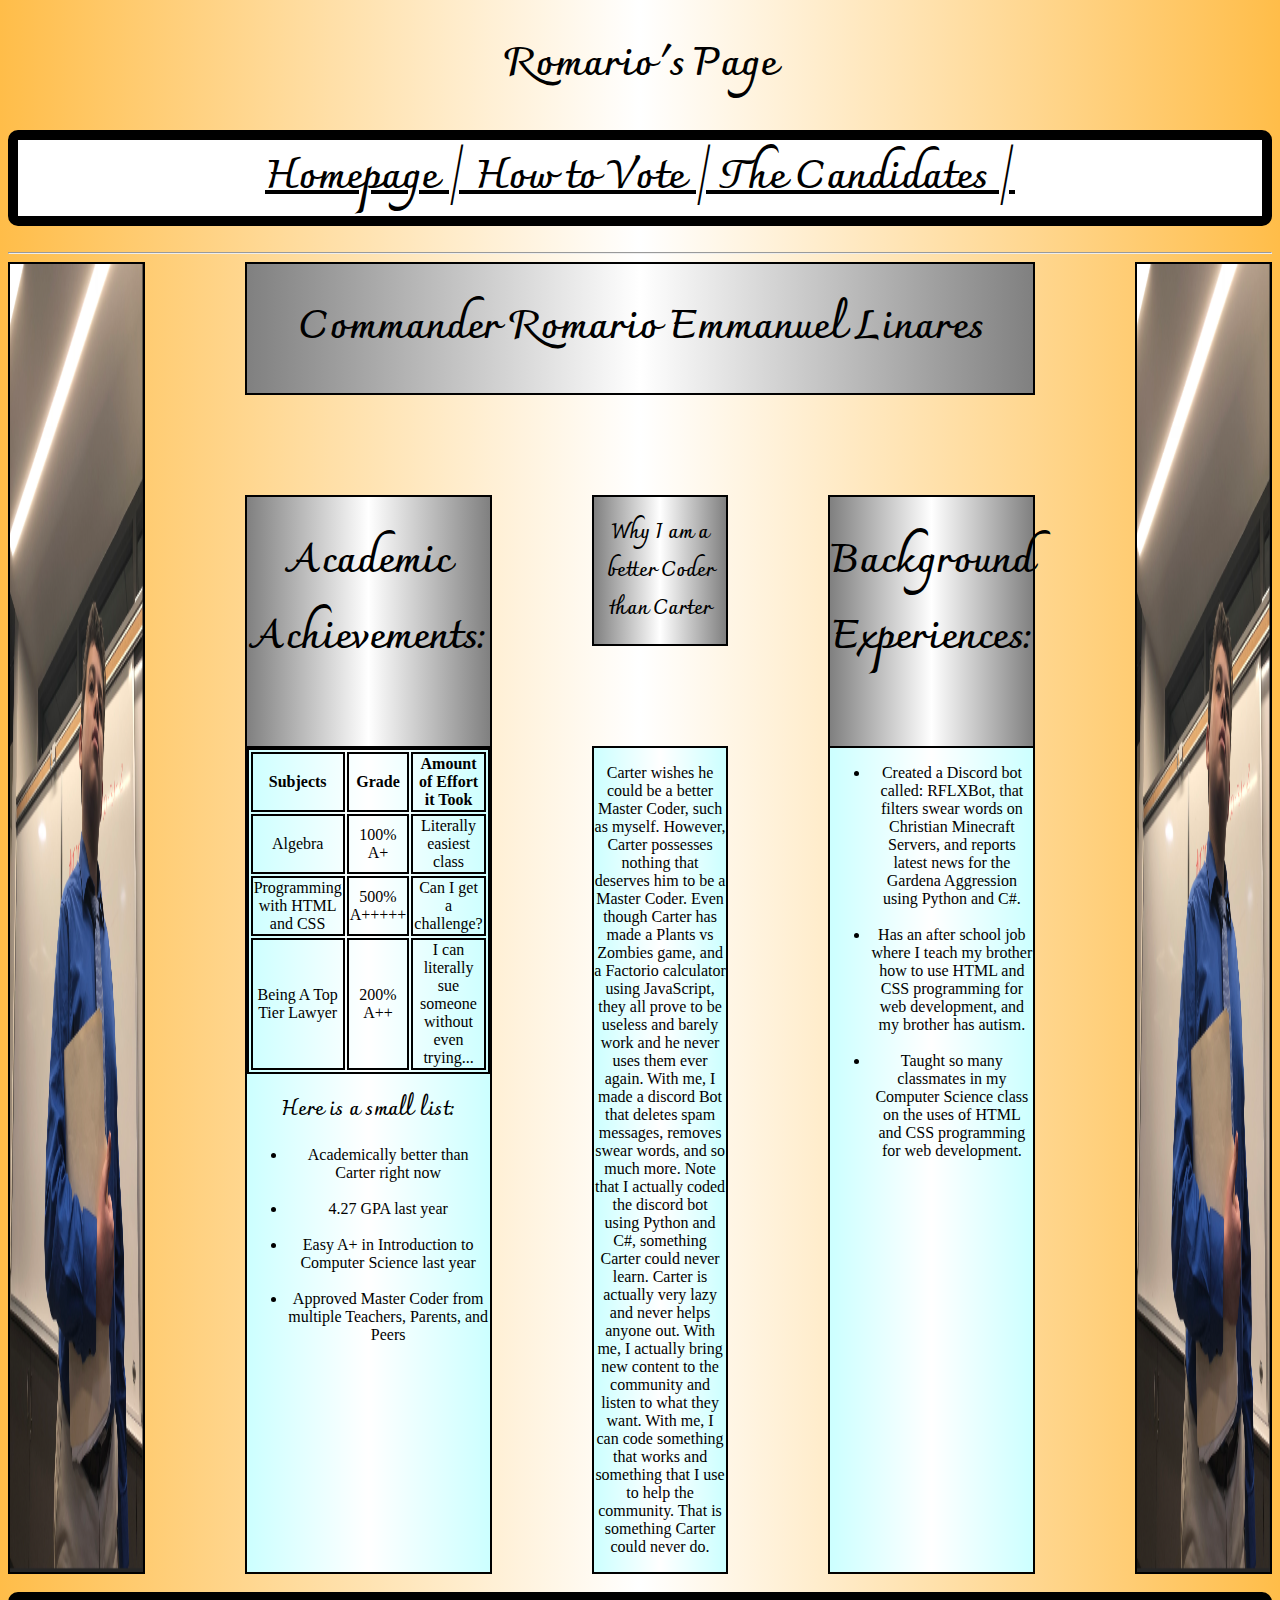
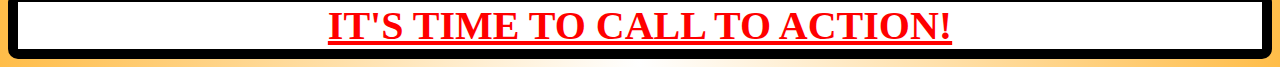
<file: romario.html>
<!DOCTYPE html>
<html>
<head>
	<link rel="stylesheet" href="stylesheet.css" type="text/css">
	<link rel="icon" href="images/romario.jpg" type="image/gif">
	<link href="https://fonts.googleapis.com/css?family=Charmonman" rel="stylesheet">
	<meta name="viewport" content="width=device-width, initial-scale=1">
	<title>Romario's Page</title>
	</head>
<body>
	<h1>
		<center>Romario's Page</center>
	</h1>
	<nav>
		<a href="index.html" class="homepagelink">
			<strong>Homepage</strong> |
		</a>
		<a href="howtovote.html" class="howtovotelink">
			<strong>How to Vote</strong> |
		</a>
		<a href="candidates.html" class="candidateslink">
			<strong>The Candidates</strong> |
		</a>
	</nav>
	<br />
	<hr>
	<div class="wrapper5">
		<div class="one5">
		<img src="images/suit.jpg" class="imgforgrid">
		</div>
		<div class="title4">
			<h1>
				Commander Romario Emmanuel Linares
			</h1>
		</div>
		<div class="two5">
		<img src="images/suit.jpg" class="imgforgrid">
		</div>
		<div class="three5">
			<h1>
				Academic Achievements:
			</h1>
		</div>
		<div class="text5">
			<table>
				<tr>
					<th>
						Subjects
					</th>
					<th>
						Grade
					</th>
					<th>
						Amount of Effort it Took
					</th>
				</tr>
				<tr>
					<td>
						Algebra
					</td>
					<td>
						100% A+
					</td>
					<td>
						Literally easiest class
					</td>
				</tr>
				<tr>
					<td>
						Programming with HTML and CSS
					</td>
					<td>
						500% A+++++
					</td>
					<td>
						Can I get a challenge?
					</td>
				</tr>
				<tr>
					<td>
						Being A Top Tier Lawyer
					</td>
					<td>
						200% A++
					</td>
					<td>
						I can literally sue someone without even trying...
					</td>
				</tr>
			</table>
			<h2>
				Here is a small list:
			</h2>
			<ul>
				<li>
					Academically better than Carter right now
				</li>
				<br />
				<li>
					4.27 GPA last year
				</li>
				<br />
				<li>
					Easy A+ in Introduction to Computer Science last year
				</li>
				<br />
				<li>
					Approved Master Coder from multiple Teachers, Parents, and Peers
				</li>
			</ul>
		</div>
		<div class="four5">
			<h1>
				Background Experiences:
			</h1>
		</div>
		<div class="secondtext5">
			<ul>
				<li>
					Created a Discord bot called: RFLXBot, that filters swear words on Christian Minecraft Servers, and reports latest news for the Gardena Aggression using Python and C#.
				</li>
				<br />
				<li>
					Has an after school job where I teach my brother how to use HTML and CSS programming for web development, and my brother has autism.
				</li>
				<br />
				<li>
					Taught so many classmates in my Computer Science class on the uses of HTML and CSS programming for web development. 
				</li>
			</ul>
		</div>
		<div class="five5">
			<h2>
				Why I am a better Coder than Carter
			</h2>
		</div>
		<div class="six5">
			<p>
				Carter wishes he could be a better Master Coder, such as myself. However, Carter possesses nothing that deserves him to be a Master Coder. Even though Carter has made a Plants vs Zombies game, and a Factorio calculator using JavaScript, they all prove to be useless and barely work and he never uses them ever again. With me, I made a discord Bot that deletes spam messages, removes swear words, and so much more. Note that I actually coded the discord bot using Python and C#, something Carter could never learn. Carter is actually very lazy and never helps anyone out. With me, I actually bring new content to the community and listen to what they want. With me, I can code something that works and something that I use to help the community. That is something Carter could never do.
			</p>
		</div>
	</div>
	<br />
	<nav>
		<a href="calltoaction.html" class="calltoaction">
			<strong>IT'S TIME TO CALL TO ACTION!</strong>
		</a>
	</nav>
</body>
</html>
</file>
<file: stylesheet.css>
/* width */
::-webkit-scrollbar {
    width: 20px;
}

/* Track */
::-webkit-scrollbar-track {
    box-shadow: inset 0 0 5px grey; 
    border-radius: 10px;
}
 
/* Handle */
::-webkit-scrollbar-thumb {
    background: cyan; 
    border-radius: 10px;
}

/* Handle on hover */
::-webkit-scrollbar-thumb:hover {
    background: blue; 
}

body {
	background-image: linear-gradient(to right, #FFBD49, white, #FFBD49);
}

h1 {
	font-size: 40px;
	font-family: "Charmonman", cursive;
}

h1.title1 {
	font-size: 40px;
	font-family: Verdana;
	color: red;
}

nav {
	border: 10px solid black;
	border-radius: 10px;
	background-color: white;
	text-align: center;
} 

.homepagelink {
	font-size: 40px;
	font-family: "Charmonman", cursive;
	color: black;
}

.howtovotelink {
	font-size: 40px;
	font-family: "Charmonman", cursive;
	color: black;
}

.candidateslink {
	font-size: 40px;
	font-family: "Charmonman", cursive;
	color: black;
}

.romariolink {
	font-size: 40px;
	font-family: "Charmonman", cursive;
	color: black;
}
	
.wrapper {
	display: grid;
	grid-template-columns: 1fr 1fr 1fr;
	grid-gap: 10px;
	grid-auto-rows: minmax(100px, auto);
	grid-gap: 100px;
	text-align: center;
}

.one {
	grid-column: 1 / 2;
	grid-row: 1 / 5;
	border: 2px solid black;
	background-image: linear-gradient(to top, #66ccff, gray, white);
}

.text1 {
	grid-column: 1 / 2;
	grid-row: 2 / 5;
	background-image: linear-gradient(to right, #ccffff, white, #ccffff);
	border: 1px solid black;
}

.think {
	width: 100%;
	height: 100%;
}

.two { 
	grid-column: 2 / 3;
	grid-row: 1 / 5;
	border: 2px solid black;
	background-image: linear-gradient(to top, #66ccff, gray, white);
}

.text2 {
	grid-column: 1 / 2;
	grid-row: 2 / 5;
	background-image: linear-gradient(to right, #ccffff, white, #ccffff);
	border: 1px solid black;
}

.vote {
	width: 100%;
	height: 100%;
}

.three {
	grid-column: 3 / 4;
	grid-row: 1 / 5;
	border: 2px solid black;
	background-image: linear-gradient(to top, #66ccff, gray, white);
}

.text3 {
	grid-column: 1 / 2;
	grid-row: 2 / 5;
	background-image: linear-gradient(to right, #ccffff, white, #ccffff);
	border: 1px solid black;
}

.calltoaction {
	width: 100%;
	height: 100%;
}

.wrapper2 {
	display: grid;
	grid-template-columns: 1fr 1fr 1fr;
	grid-gap: 10px;
	grid-auto-rows: minmax(100px, auto);
	grid-gap: 100px;
	text-align: center;
}

.textpart2 {
	grid-column: 1;
	grid-row: 1;
	border: 2px solid black;
	background-image: linear-gradient(to right, gray, white, gray);
}

.one2 {
	grid-column: 1;
	grid-row: 2 / 3;
	border: 2px solid black;
	background-color: white;
}

.ballet {
	grid-column: 2;
	grid-row: 1 / 2;
	border: 2px solid black;
	background-color: white;
}

.suit {
	width: 100%;
	height: 100%;
}

.secondtext {
	grid-column: 3;
	grid-row: 1;
	border: 2px solid black;
	background-image: linear-gradient(to right, gray, white, gray);
}

.two2 {
	grid-column: 3;
	grid-row: 2 / 3;
	border: 2px solid black;
	background-color: white;
}

.suit2 {
	width: 100%;
	height: 100%;
}

.wrapper3 {
	display: grid;
	grid-template-columns: 1fr 1fr 1fr;
	grid-template-rows: 1fr 1fr;
	grid-gap: 100px;
	text-align: center;
}

.one3 {
	grid-column: 1;
	grid-row: -4;
	border: 2px solid black;
	background-image: linear-gradient(to right, gray, white, gray);
}

.thirdtext {
	grid-column: 2;
	border: 2px solid black;
	background-image: linear-gradient(to right, gray, white, gray);
}

.romarioimg {
	width: 100%;
	height: 500px;
}

.two3 {
	grid-column: 2;
	grid-row: -4;
}

.versus {
	width: 100%;
	height: 100%;
}

.three3 {
	grid-column: 3;
	grid-row: -4;
	border: 2px solid black;
	background-image: linear-gradient(to right, gray, white, gray);
}

.thirdtext2 {
	grid-column: 3;
	border: 2px solid black;
	background-image: linear-gradient(to right, gray, white, gray);
}

.carterimg {
	width: 100%;
	height: 500px;
}

.wrapper4 {
	display: grid;
	grid-template-columns: 1fr 1fr 1fr;
	grid-template-rows: 1fr 1fr;
	grid-gap: 100px;
	text-align: center;
}

.one4 {
	grid-column: 1;
	grid-row: -4;
	border: 2px solid black;
	background-image: linear-gradient(to right, #ccffff, white, #ccffff);
}

.two4 {
	grid-column: 3;
	grid-row: -4;
	border: 2px solid black;
	background-image: linear-gradient(to right, #ccffff, white, #ccffff);
}

h2 {
	font-family: "Charmonman", cursive;
	color: black;
	font-size: 20px;
}

h1.backstory {
	border: 10px solid black;
	border-radius: 10px;
	text-align: center;
	background-image: linear-gradient(to right, grey, white, grey);
}

h1.note {
	margin-left: 1300px;
	font-family: Verdana;
	font-size: 20px;
	text-align: center;
}

.wrapper5 {
	display: grid;
	grid-template-columns: 1fr 1fr 1fr 1fr 1fr;
	grid-gap: 10px;
	grid-auto-rows: minmax(100px, auto);
	grid-gap: 100px;
	text-align: center;
}

.one5 {
	border: 2px solid black;
	grid-column: 1;
	grid-row: 1 / span 5;
}

.imgforgrid {
	width: 100%; 
	height: 100%;
}

.title4 {
	border: 2px solid black; 
	grid-column: 2 / 5;
	grid-row: 1 / 2;
	background-image: linear-gradient(to right, gray, white, gray);
}

.two5 {
	border: 2px solid black;
	grid-column: 5;
	grid-row: 1 / span 5;
}

.three5 {
	border: 2px solid black;
	grid-column: 2 / span 1;
	grid-row: 2 / span 4;
	background-image: linear-gradient(to right, gray, white, gray);
}

.text5 {
	border: 2px solid black;
	grid-column: 2;
	grid-row: 3 / span 3;
	background-image: linear-gradient(to right, #ccffff, white, #ccffff);
	font-family: Verdana;
}

table, th, tr, td {
	border: 2px solid black;
}

.four5 {
	border: 2px solid black; 
	grid-column: 4 / 5;
	grid-row: 2 / span 4;
	background-image: linear-gradient(to right, gray, white, gray);
}

.secondtext5 {
	border: 2px solid black;
	grid-column: 4 / 5;
	grid-row: 3 / span 3;
	background-image: linear-gradient(to right, #ccffff, white, #ccffff);
	font-family: Verdana;
}

.five5 {
	border: 2px solid black;
	grid-column: 3;
	grid-row: 2 / 3;
	background-image: linear-gradient(to right, gray, white, gray);
}

.six5 {
	border: 2px solid black;
	grid-column: 3;
	grid-row: 3 / 6;
	background-image: linear-gradient(to right, #ccffff, white, #ccffff);
}

p.notification {
	font-family: Verdana;
	font-size: 15px;
	margin-left: 1300px;
	text-align: center;
}

.calltoaction {
	font-size: 40px;
	font-family: Verdana;
	color: red;
}

.wrapper6 {
	display: grid;
	grid-template-columns: 1fr 1fr 1fr 1fr 1fr 1fr;
	grid-gap: 10px;
	grid-auto-rows: minmax(100px, auto);
	grid-gap: 100px;
	text-align: center;
}

.one6 {
	grid-column: 1;
	grid-row: 1 / span 1;
}

.banner {
	width: 100%;
	height: 100%;
}

.two6 {
	border: 2px solid black;
	border-radius: 10px;
	background-image: linear-gradient(to right, grey, white, grey);
	grid-column: 2 / span 4;
	grid-row: 1;
}

h3.steps {
	border: 2px solid black;
	background-image: linear-gradient(to right, #ccffff, white, #ccffff);
	font-family: "Charmonman", cursive;
	font-size: 20px;
}

.three6 {
	border: 2px solid black; 
	background-image: linear-gradient(to right, grey, white, grey);
	grid-column: 2;
	grid-row: 2;
	text-align: center;
}

h2.step {
	font-size: 30px;
	font-family: Verdana;
}

.four6 {
	border: 2px solid black;
	background-image: linear-gradient(to right, grey, white, grey);
	grid-column: 3;
	grid-row: 2;
	text-align: center;
}

.five6 {
	border: 2px solid black;
	background-image: linear-gradient(to right, grey, white, grey);
	grid-column: 4;
	grid-row: 2;
	text-align: center;
}

.six6 {
	border: 2px solid black;
	background-image: linear-gradient(to right, grey, white, grey);
	grid-column: 5;
	grid-row: 2;
	text-align: center;
}

.seven6 {
	grid-column: 6;
	grid-row: 1 / span 1;
}

h1.objection {
	font-family: Verdana;
	border: 10px solid black;
	border-radius: 10px;
	text-align: center;
	color: red;
	background-color: white;
}

.one7 {
	grid-column: 1;
	grid-row: 3;
}

.seven7 {
	grid-column: 6;
	grid-row: 3;
}

h2.backstorytext {
	text-align: center;
	border: 10px solid black;
	background-image: linear-gradient(to right, #ccffff, white, #ccffff);
}

.resultspace {
	font-family: Verdana;
	color: red;
	font-size: 40px;
	margin-left: 600px;
}
	

.grid-container {
	display: grid;
	grid-template-columns: 1fr 1fr 1fr;
	grid-gap: 10px;
	grid-auto-rows: minmax(100px, auto);
	grid-gap: 100px;
	text-align: center;
}

.fortnitegif1 {
	border: 2px solid black;
	background-color: lightgrey;
	grid-column: 1;
	grid-row: span 3;
	text-align: center;
}

h1.congrats {
	color: red;
	font-family: Verdana;
}

img.gif1 {
	width: 100%;
	height: 100%;
}

.textforgif1 {
	border: 2px solid black;
	background-image: linear-gradient(to right, #ccffff, white, #ccffff);
	grid-column: 2;
	grid-row: span 1;
	text-align: center;
}

.carterimage {
	border: 2px solid black;
	background-color: lightgrey;
	grid-column: 2;
	grid-row: 2 / span 3;
}

img.carterwinner {
	width: 100%;
	height: 100%;
}

.fortnitegif2 {
	border: 2px solid black;
	background-color: lightgrey;
	grid-column: 3;
	grid-row: span 3;
}

img.gif2 {
	width: 100%;
	height: 100%;
}

.fortnitegif3 {
	border: 2px solid black;
	background-color: lightgrey;
	grid-column: 1;
	grid-row: 4 / span 3;
}

img.gif3 {
	width: 100%;
	height: 100%;
}

.winnername {
	border: 2px solid black;
	background-image: linear-gradient(to right, #ccffff, white, #ccffff);
	grid-column: 2;
	grid-row: 5;
	text-align: center;
}

h1.name {
	color: red;
	font-family: Verdana;
}

.fortnitegif4 {
	border: 2px solid black;
	background-color: lightgrey;
	grid-column: 2;
	grid-row: 6 / span 3;
}

.j-flow {
	width: 100%;
	height: 100%;
}

.fortnitegif5 {
	border: 2px solid black;
	background-color: lightgrey;
	grid-column: 3; 
	grid-row: 4 / span 3;
}

img.gif4 {
	width: 100%;
	height: 100%;
}

body.JFlowbackground {
	background-image: url("images/carsondaly.jpg");
}

h1.JFlowTitle {
	color: white;
}

.grid-container2 {
	display: grid;
	grid-template-columns: 1fr 1fr 1fr;
	grid-gap: 10px;
	grid-auto-rows: minmax(100px, auto);
	grid-gap: 100px;
	text-align: center;
}

.song_1 {
	border: 5px solid black;
	grid-column: 2;
	grid-row: span 4;
}

.song1 {
	height: 100%;
	width: 100%;
}

.song_2 {
	border: 5px solid black;
	grid-column: 2;
	grid-row: span 4;
}

.song2 {
	height: 100%;
	width: 100%;
}

.song_3 {
	border: 5px solid black;
	grid-column: 2;
	grid-row: span 4;
}

.song3 {
	width: 100%;
	height: 100%;
}

.song_4 {
	border: 5px solid black;
	grid-column: 2;
	grid-row: span 4;
}

.song4 {
	width: 100%;
	height: 100%;
}

.song_5 {
	border: 5px solid black;
	grid-column: 2;
	grid-row: span 4;
}

.song5 {
	width: 100%;
	height: 100%;
}

.song_6 {
	border: 5px solid black;
	grid-column: 2;
	grid-row: span 4;
}

.song6 {
	width: 100%;
	height: 100%;
}

.song_7 {
	border: 5px solid black;
	grid-column: 2;
	grid-row: span 4;
}

.song7 {
	width: 100%;
	height: 100%;
}

.song_8 {
	border: 5px solid black;
	grid-column: 2;
	grid-row: span 4;
}

.song8 {
	width: 100%;
	height: 100%;
}
</file>
